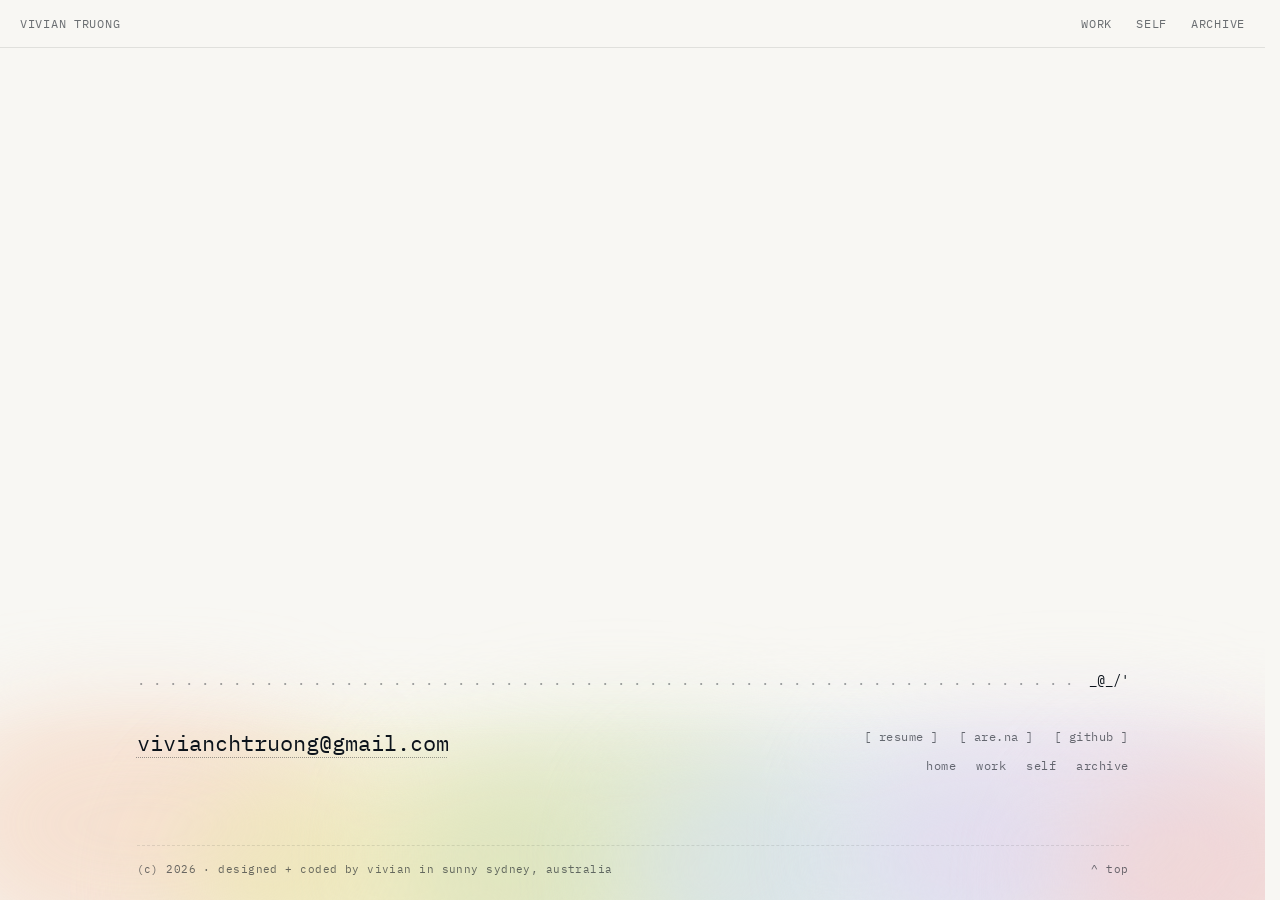
<file: index.html>
<!doctype html>
<html lang="en">
  <head>
    <meta charset="UTF-8" />
    <link rel="icon" type="image/png" href="/favicon.png" />
    <link rel="apple-touch-icon" href="/apple-touch-icon.png" />
    <meta name="viewport" content="width=device-width, initial-scale=1.0" />
    
    <link rel="preconnect" href="https://fonts.googleapis.com" />
    <link rel="preconnect" href="https://fonts.gstatic.com" crossorigin />
    <link
      href="https://fonts.googleapis.com/css2?family=Figtree:wght@300;400;500;600&family=IBM+Plex+Mono:wght@400;500&display=swap"
      rel="stylesheet"
    />
    <script defer src="https://cloud.umami.is/script.js" data-website-id="bea9f29d-2b12-4748-a08c-ea2e2258f79e"></script>
    <script type="module" crossorigin src="/assets/index-DbZjzJzJ.js"></script>
    <link rel="stylesheet" crossorigin href="/assets/index-Cs9CpaLH.css">
    <title>Vivian Truong</title>
    <meta name="description" content="Vivian is a Product Designer creating thoughtful consumer products through visual craft, interaction and code. Previously at Canva and Stan, led a team of 40+ creatives at SUEDE and GDSC." />
    <link rel="canonical" href="https://www.vivitruon.com/" />
    <meta property="og:type" content="website" />
    <meta property="og:site_name" content="Vivian Truong" />
    <meta property="og:title" content="Vivian Truong" />
    <meta property="og:description" content="Vivian is a Product Designer creating thoughtful consumer products through visual craft, interaction and code. Previously at Canva and Stan, led a team of 40+ creatives at SUEDE and GDSC." />
    <meta property="og:url" content="https://www.vivitruon.com/" />
    <meta property="og:image" content="https://www.vivitruon.com/apple-touch-icon.png" />
    <meta name="twitter:card" content="summary" />
  </head>
  <body>
    <div id="root"></div>
  </body>
</html>
</file>
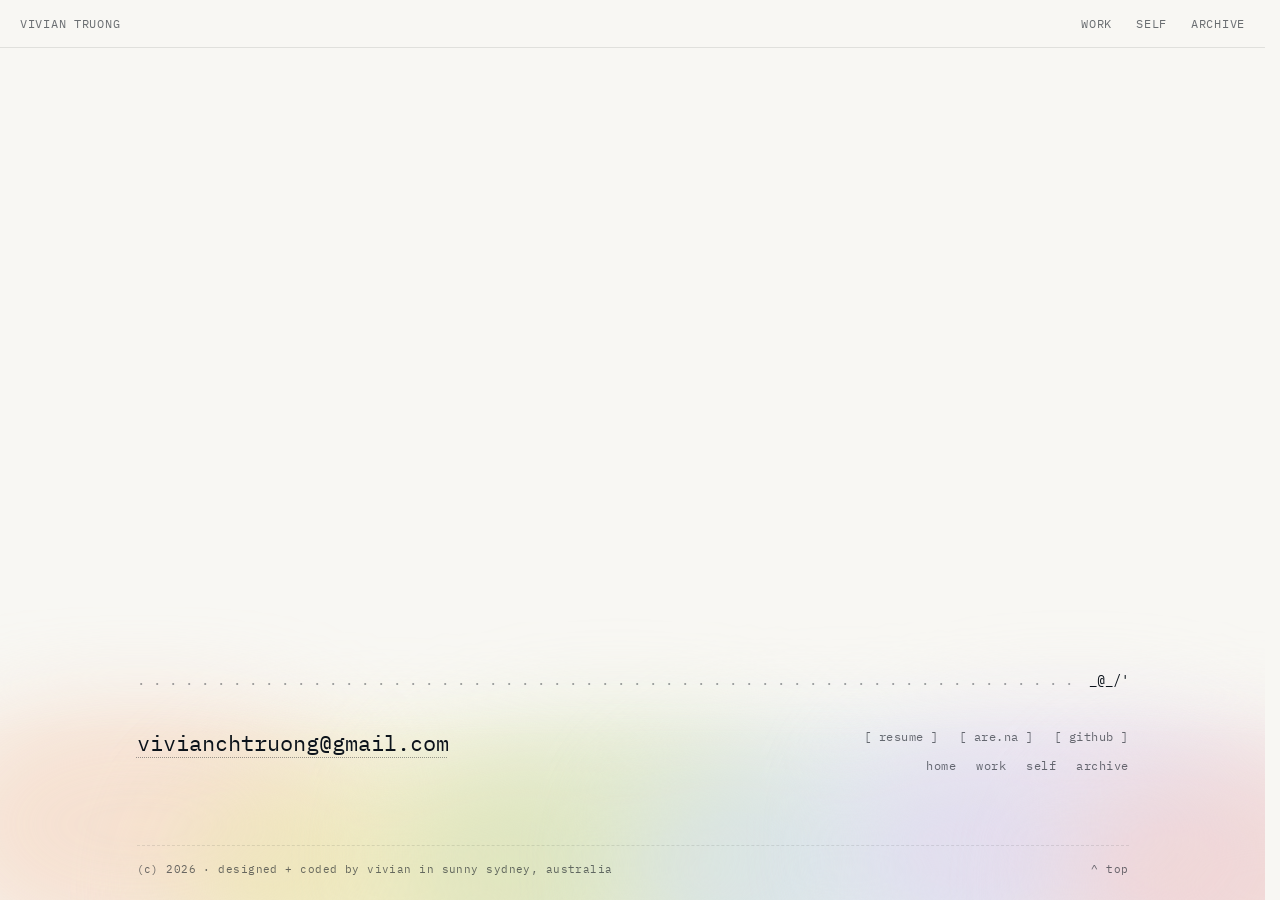
<file: archive.html>
<!doctype html>
<html lang="en">
  <head>
    <meta charset="UTF-8" />
    <link rel="icon" type="image/png" href="/favicon.png" />
    <link rel="apple-touch-icon" href="/apple-touch-icon.png" />
    <meta name="viewport" content="width=device-width, initial-scale=1.0" />
    
    <link rel="preconnect" href="https://fonts.googleapis.com" />
    <link rel="preconnect" href="https://fonts.gstatic.com" crossorigin />
    <link
      href="https://fonts.googleapis.com/css2?family=Figtree:wght@300;400;500;600&family=IBM+Plex+Mono:wght@400;500&display=swap"
      rel="stylesheet"
    />
    <script defer src="https://cloud.umami.is/script.js" data-website-id="bea9f29d-2b12-4748-a08c-ea2e2258f79e"></script>
    <script type="module" crossorigin src="/assets/index-DbZjzJzJ.js"></script>
    <link rel="stylesheet" crossorigin href="/assets/index-Cs9CpaLH.css">
    <title>Archive — Vivian Truong</title>
    <meta name="description" content="Things I make, collect, test, sell, read and keep around. Little websites, a digital garden, Snail Theory, books and photos." />
    <link rel="canonical" href="https://www.vivitruon.com/archive" />
    <meta property="og:type" content="website" />
    <meta property="og:site_name" content="Vivian Truong" />
    <meta property="og:title" content="Archive — Vivian Truong" />
    <meta property="og:description" content="Things I make, collect, test, sell, read and keep around. Little websites, a digital garden, Snail Theory, books and photos." />
    <meta property="og:url" content="https://www.vivitruon.com/archive" />
    <meta property="og:image" content="https://www.vivitruon.com/apple-touch-icon.png" />
    <meta name="twitter:card" content="summary" />
  </head>
  <body>
    <div id="root"></div>
  </body>
</html>
</file>
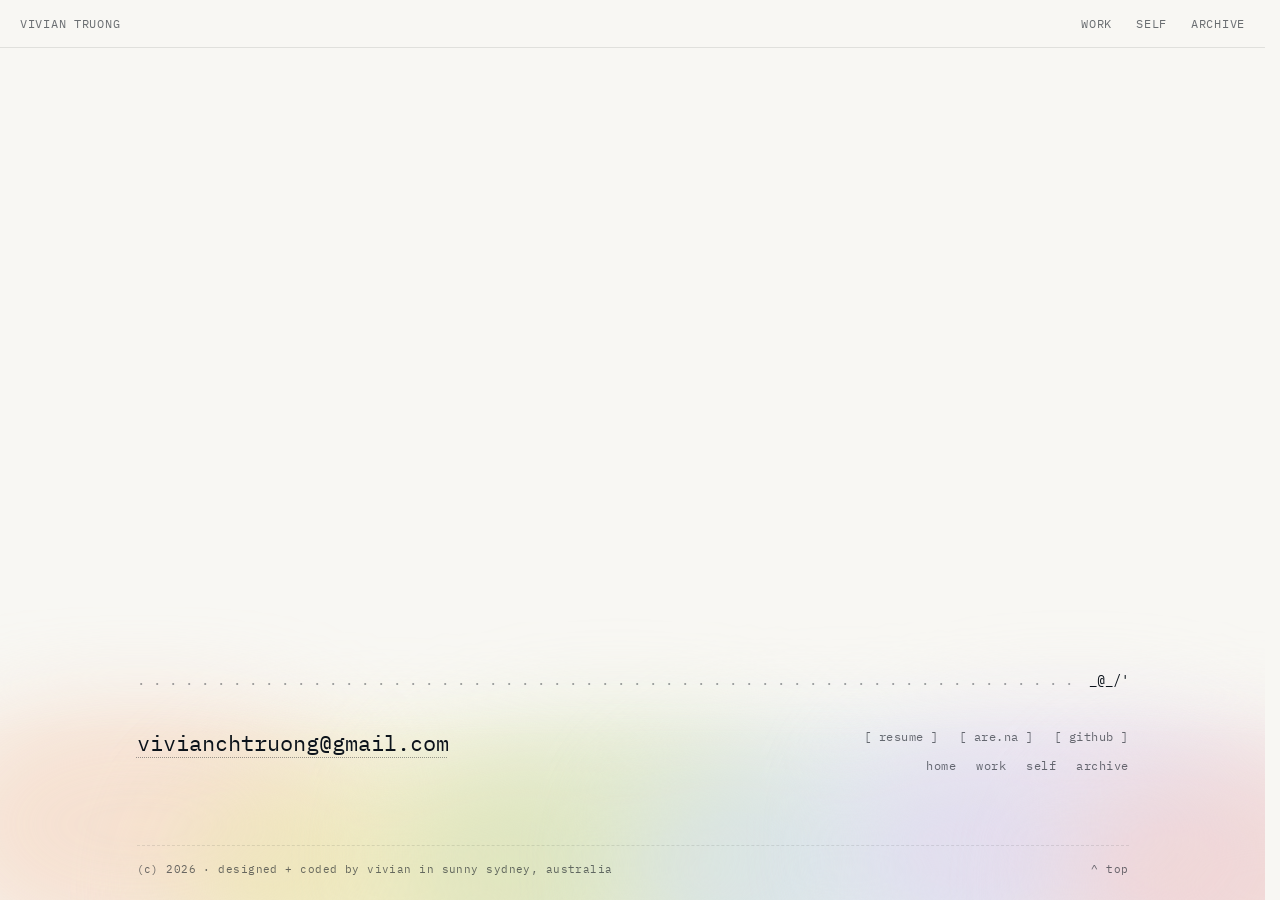
<file: forward.html>
<!doctype html>
<html lang="en">
  <head>
    <meta charset="UTF-8" />
    <link rel="icon" type="image/png" href="/favicon.png" />
    <link rel="apple-touch-icon" href="/apple-touch-icon.png" />
    <meta name="viewport" content="width=device-width, initial-scale=1.0" />
    
    <link rel="preconnect" href="https://fonts.googleapis.com" />
    <link rel="preconnect" href="https://fonts.gstatic.com" crossorigin />
    <link
      href="https://fonts.googleapis.com/css2?family=Figtree:wght@300;400;500;600&family=IBM+Plex+Mono:wght@400;500&display=swap"
      rel="stylesheet"
    />
    <script defer src="https://cloud.umami.is/script.js" data-website-id="bea9f29d-2b12-4748-a08c-ea2e2258f79e"></script>
    <script type="module" crossorigin src="/assets/index-DbZjzJzJ.js"></script>
    <link rel="stylesheet" crossorigin href="/assets/index-Cs9CpaLH.css">
    <title>For Forward — Vivian Truong</title>
    <meta name="description" content="A starting point for Forward’s brand: a launch film, a few frames and why I’d love to help build it." />
    <meta name="robots" content="noindex" />
    <meta property="og:type" content="website" />
    <meta property="og:site_name" content="Vivian Truong" />
    <meta property="og:title" content="For Forward — Vivian Truong" />
    <meta property="og:description" content="A starting point for Forward’s brand: a launch film, a few frames and why I’d love to help build it." />
    <meta property="og:url" content="https://www.vivitruon.com/forward" />
    <meta property="og:image" content="https://www.vivitruon.com/apple-touch-icon.png" />
    <meta name="twitter:card" content="summary" />
  </head>
  <body>
    <div id="root"></div>
  </body>
</html>
</file>
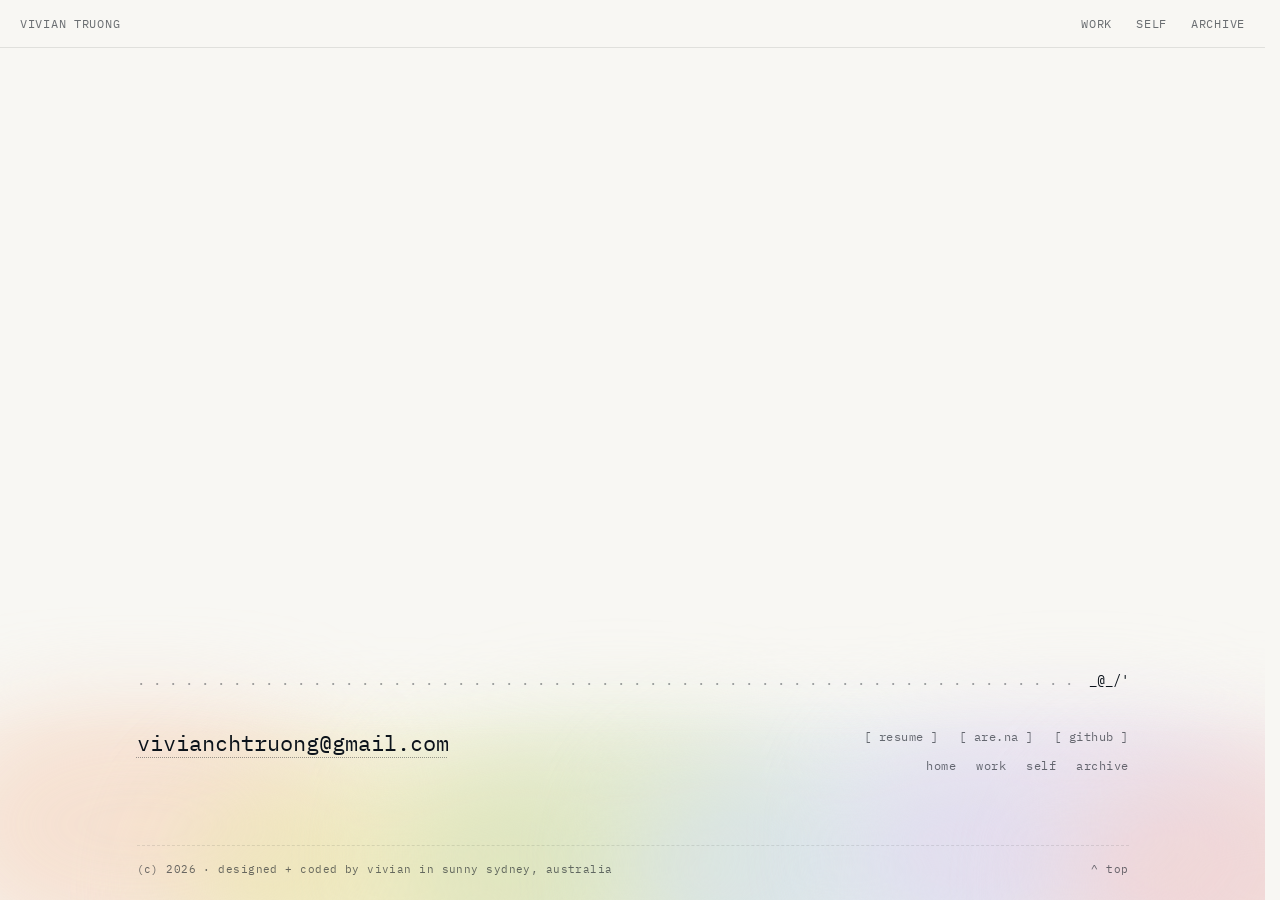
<file: play.html>
<!doctype html>
<html lang="en">
  <head>
    <meta charset="UTF-8" />
    <link rel="icon" type="image/png" href="/favicon.png" />
    <link rel="apple-touch-icon" href="/apple-touch-icon.png" />
    <meta name="viewport" content="width=device-width, initial-scale=1.0" />
    
    <link rel="preconnect" href="https://fonts.googleapis.com" />
    <link rel="preconnect" href="https://fonts.gstatic.com" crossorigin />
    <link
      href="https://fonts.googleapis.com/css2?family=Figtree:wght@300;400;500;600&family=IBM+Plex+Mono:wght@400;500&display=swap"
      rel="stylesheet"
    />
    <script defer src="https://cloud.umami.is/script.js" data-website-id="bea9f29d-2b12-4748-a08c-ea2e2258f79e"></script>
    <script type="module" crossorigin src="/assets/index-DbZjzJzJ.js"></script>
    <link rel="stylesheet" crossorigin href="/assets/index-Cs9CpaLH.css">
    <title>Archive — Vivian Truong</title>
    <meta name="description" content="Things I make, collect, test, sell, read and keep around. Little websites, a digital garden, Snail Theory, books and photos." />
    <meta name="robots" content="noindex" />
    <meta property="og:type" content="website" />
    <meta property="og:site_name" content="Vivian Truong" />
    <meta property="og:title" content="Archive — Vivian Truong" />
    <meta property="og:description" content="Things I make, collect, test, sell, read and keep around. Little websites, a digital garden, Snail Theory, books and photos." />
    <meta property="og:url" content="https://www.vivitruon.com/archive" />
    <meta property="og:image" content="https://www.vivitruon.com/apple-touch-icon.png" />
    <meta name="twitter:card" content="summary" />
  </head>
  <body>
    <div id="root"></div>
  </body>
</html>
</file>
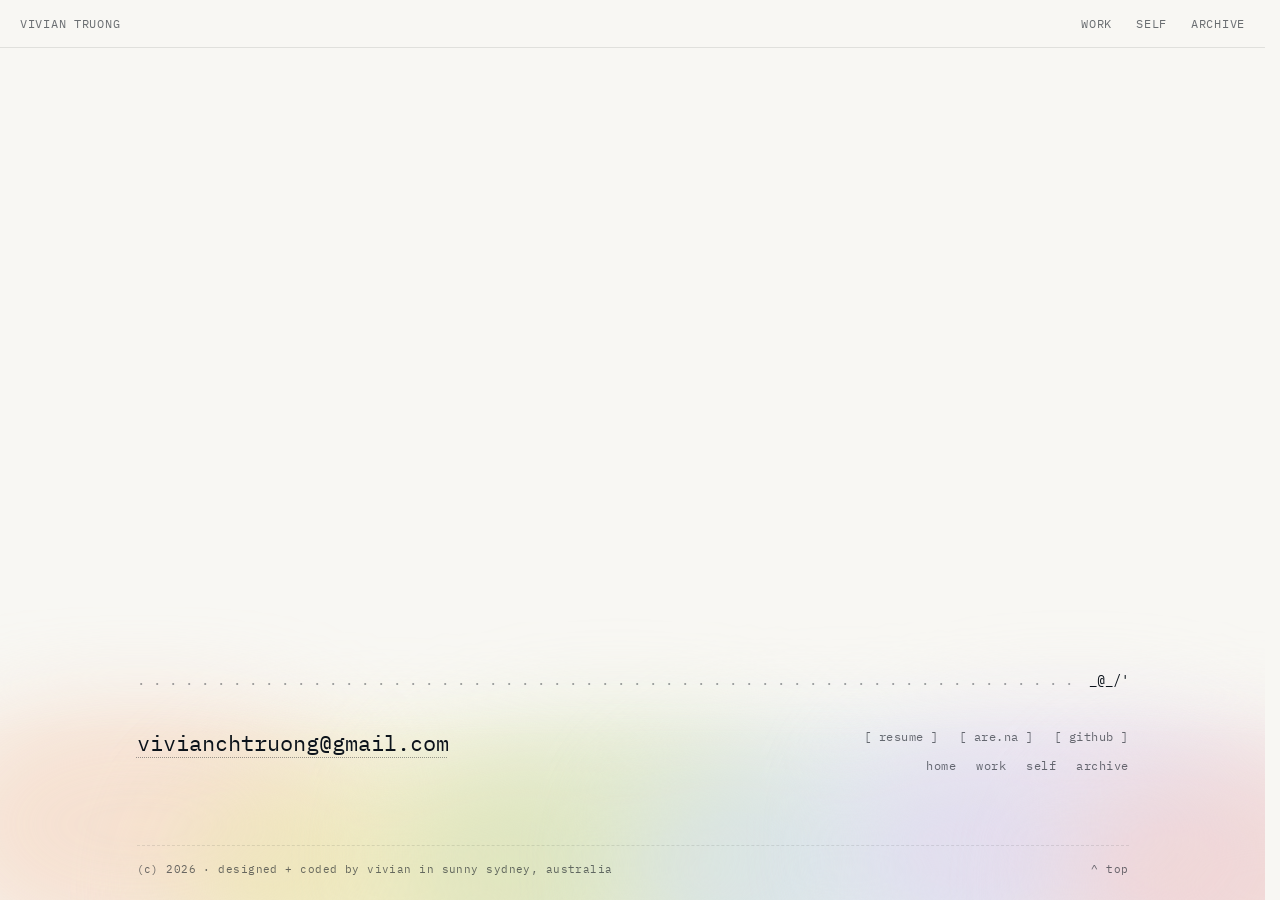
<file: self.html>
<!doctype html>
<html lang="en">
  <head>
    <meta charset="UTF-8" />
    <link rel="icon" type="image/png" href="/favicon.png" />
    <link rel="apple-touch-icon" href="/apple-touch-icon.png" />
    <meta name="viewport" content="width=device-width, initial-scale=1.0" />
    
    <link rel="preconnect" href="https://fonts.googleapis.com" />
    <link rel="preconnect" href="https://fonts.gstatic.com" crossorigin />
    <link
      href="https://fonts.googleapis.com/css2?family=Figtree:wght@300;400;500;600&family=IBM+Plex+Mono:wght@400;500&display=swap"
      rel="stylesheet"
    />
    <script defer src="https://cloud.umami.is/script.js" data-website-id="bea9f29d-2b12-4748-a08c-ea2e2258f79e"></script>
    <script type="module" crossorigin src="/assets/index-DbZjzJzJ.js"></script>
    <link rel="stylesheet" crossorigin href="/assets/index-Cs9CpaLH.css">
    <title>Self — Vivian Truong</title>
    <meta name="description" content="I’m Vivian! A product designer fascinated by the internet: how we learn there, find each other and build places to belong." />
    <link rel="canonical" href="https://www.vivitruon.com/self" />
    <meta property="og:type" content="website" />
    <meta property="og:site_name" content="Vivian Truong" />
    <meta property="og:title" content="Self — Vivian Truong" />
    <meta property="og:description" content="I’m Vivian! A product designer fascinated by the internet: how we learn there, find each other and build places to belong." />
    <meta property="og:url" content="https://www.vivitruon.com/self" />
    <meta property="og:image" content="https://www.vivitruon.com/apple-touch-icon.png" />
    <meta name="twitter:card" content="summary" />
  </head>
  <body>
    <div id="root"></div>
  </body>
</html>
</file>
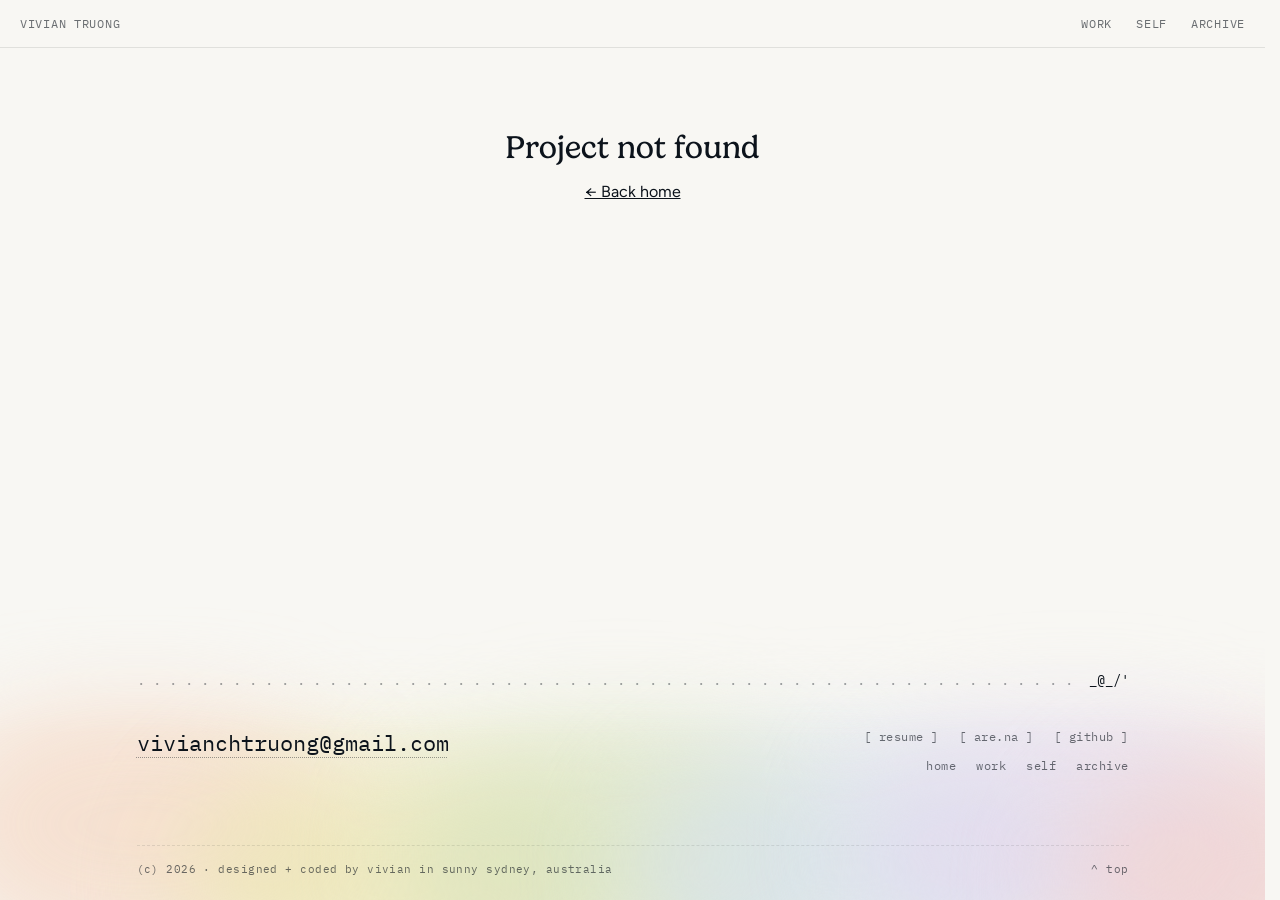
<file: projects/canva-design-school.html>
<!doctype html>
<html lang="en">
  <head>
    <meta charset="UTF-8" />
    <link rel="icon" type="image/png" href="/favicon.png" />
    <link rel="apple-touch-icon" href="/apple-touch-icon.png" />
    <meta name="viewport" content="width=device-width, initial-scale=1.0" />
    
    <link rel="preconnect" href="https://fonts.googleapis.com" />
    <link rel="preconnect" href="https://fonts.gstatic.com" crossorigin />
    <link
      href="https://fonts.googleapis.com/css2?family=Figtree:wght@300;400;500;600&family=IBM+Plex+Mono:wght@400;500&display=swap"
      rel="stylesheet"
    />
    <script defer src="https://cloud.umami.is/script.js" data-website-id="bea9f29d-2b12-4748-a08c-ea2e2258f79e"></script>
    <script type="module" crossorigin src="/assets/index-DbZjzJzJ.js"></script>
    <link rel="stylesheet" crossorigin href="/assets/index-Cs9CpaLH.css">
    <title>Canva Design School — Vivian Truong</title>
    <meta name="description" content="Internship at Canva, 2024. Designing learning paths for Canva’s Design School to make design education more accessible for every learner." />
    <link rel="canonical" href="https://www.vivitruon.com/projects/canva-design-school" />
    <meta property="og:type" content="website" />
    <meta property="og:site_name" content="Vivian Truong" />
    <meta property="og:title" content="Canva Design School — Vivian Truong" />
    <meta property="og:description" content="Internship at Canva, 2024. Designing learning paths for Canva’s Design School to make design education more accessible for every learner." />
    <meta property="og:url" content="https://www.vivitruon.com/projects/canva-design-school" />
    <meta property="og:image" content="https://www.vivitruon.com/apple-touch-icon.png" />
    <meta name="twitter:card" content="summary" />
  </head>
  <body>
    <div id="root"></div>
  </body>
</html>
</file>
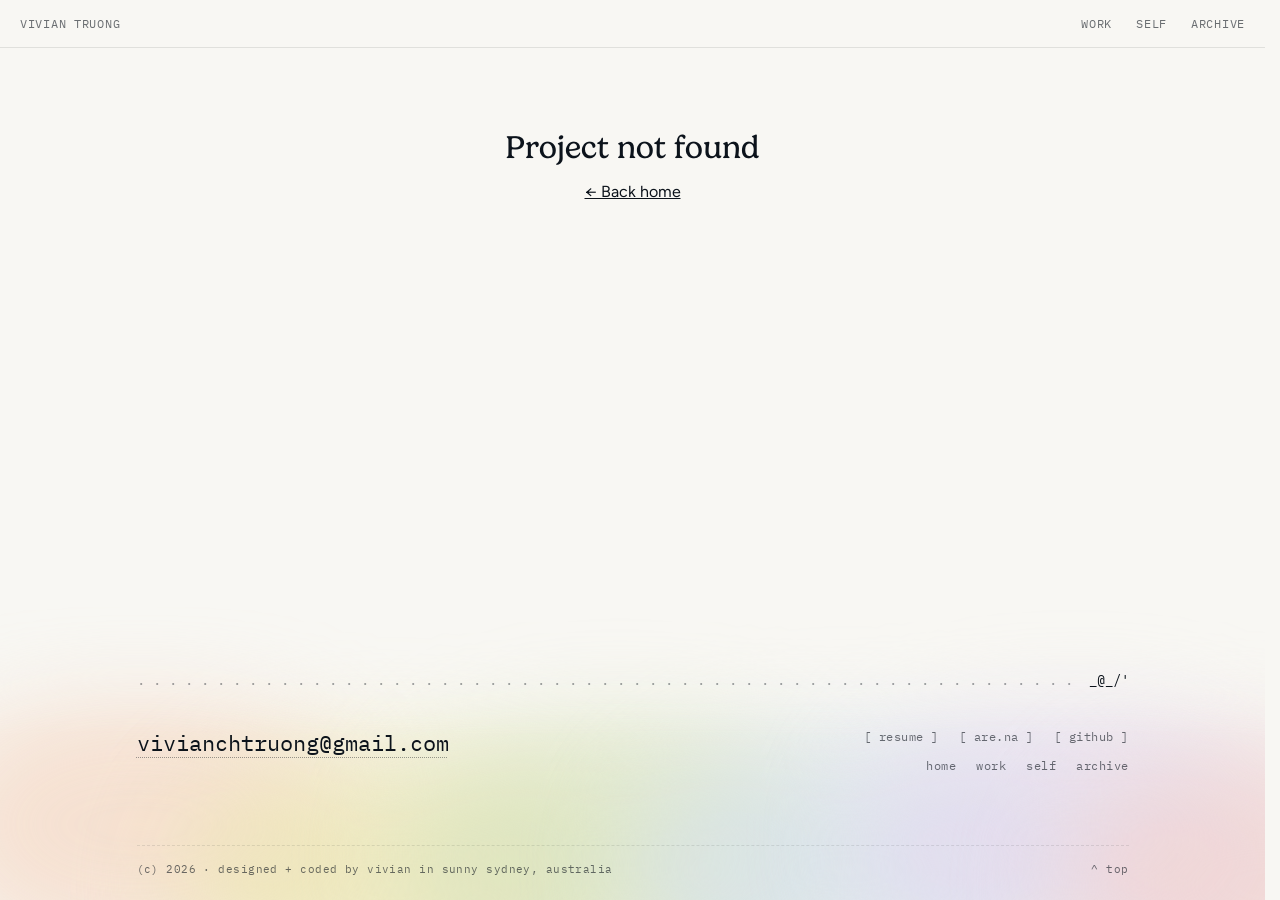
<file: projects/have-you-eaten-yet.html>
<!doctype html>
<html lang="en">
  <head>
    <meta charset="UTF-8" />
    <link rel="icon" type="image/png" href="/favicon.png" />
    <link rel="apple-touch-icon" href="/apple-touch-icon.png" />
    <meta name="viewport" content="width=device-width, initial-scale=1.0" />
    
    <link rel="preconnect" href="https://fonts.googleapis.com" />
    <link rel="preconnect" href="https://fonts.gstatic.com" crossorigin />
    <link
      href="https://fonts.googleapis.com/css2?family=Figtree:wght@300;400;500;600&family=IBM+Plex+Mono:wght@400;500&display=swap"
      rel="stylesheet"
    />
    <script defer src="https://cloud.umami.is/script.js" data-website-id="bea9f29d-2b12-4748-a08c-ea2e2258f79e"></script>
    <script type="module" crossorigin src="/assets/index-DbZjzJzJ.js"></script>
    <link rel="stylesheet" crossorigin href="/assets/index-Cs9CpaLH.css">
    <title>Have You Eaten Yet? — Vivian Truong</title>
    <meta name="description" content="University research project, 2024. Exploring food as love in Chinese families through interviews and pop-up research." />
    <link rel="canonical" href="https://www.vivitruon.com/projects/have-you-eaten-yet" />
    <meta property="og:type" content="website" />
    <meta property="og:site_name" content="Vivian Truong" />
    <meta property="og:title" content="Have You Eaten Yet? — Vivian Truong" />
    <meta property="og:description" content="University research project, 2024. Exploring food as love in Chinese families through interviews and pop-up research." />
    <meta property="og:url" content="https://www.vivitruon.com/projects/have-you-eaten-yet" />
    <meta property="og:image" content="https://www.vivitruon.com/apple-touch-icon.png" />
    <meta name="twitter:card" content="summary" />
  </head>
  <body>
    <div id="root"></div>
  </body>
</html>
</file>
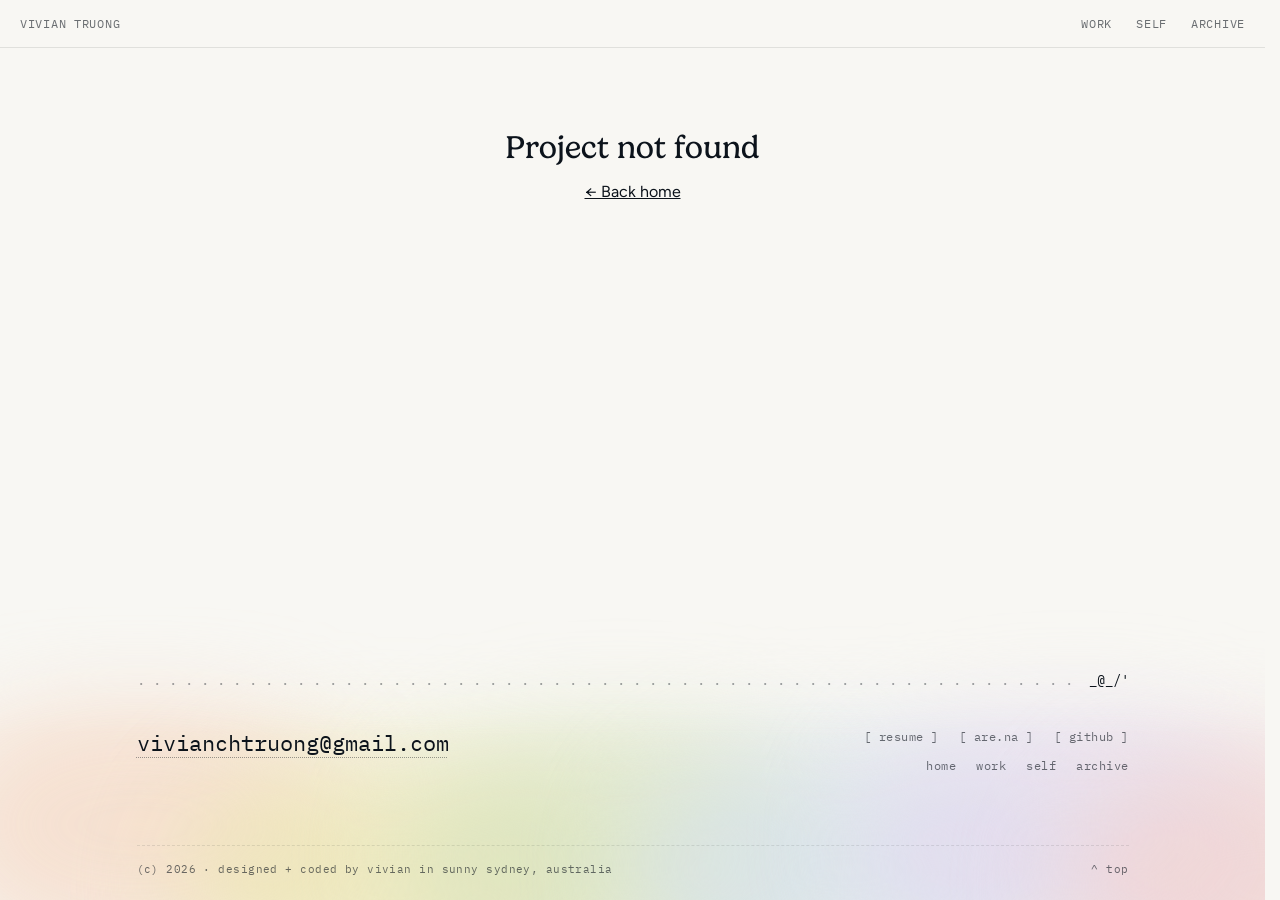
<file: projects/jira-tree.html>
<!doctype html>
<html lang="en">
  <head>
    <meta charset="UTF-8" />
    <link rel="icon" type="image/png" href="/favicon.png" />
    <link rel="apple-touch-icon" href="/apple-touch-icon.png" />
    <meta name="viewport" content="width=device-width, initial-scale=1.0" />
    
    <link rel="preconnect" href="https://fonts.googleapis.com" />
    <link rel="preconnect" href="https://fonts.gstatic.com" crossorigin />
    <link
      href="https://fonts.googleapis.com/css2?family=Figtree:wght@300;400;500;600&family=IBM+Plex+Mono:wght@400;500&display=swap"
      rel="stylesheet"
    />
    <script defer src="https://cloud.umami.is/script.js" data-website-id="bea9f29d-2b12-4748-a08c-ea2e2258f79e"></script>
    <script type="module" crossorigin src="/assets/index-DbZjzJzJ.js"></script>
    <link rel="stylesheet" crossorigin href="/assets/index-Cs9CpaLH.css">
    <title>Jira Tree — Vivian Truong</title>
    <meta name="description" content="SUEDE hackathon, 2023. Reimagining Jira as a personal, visual tree to simplify task management and boost team clarity." />
    <meta name="robots" content="noindex" />
    <meta property="og:type" content="website" />
    <meta property="og:site_name" content="Vivian Truong" />
    <meta property="og:title" content="Jira Tree — Vivian Truong" />
    <meta property="og:description" content="SUEDE hackathon, 2023. Reimagining Jira as a personal, visual tree to simplify task management and boost team clarity." />
    <meta property="og:url" content="https://www.vivitruon.com/projects/jira-tree" />
    <meta property="og:image" content="https://www.vivitruon.com/apple-touch-icon.png" />
    <meta name="twitter:card" content="summary" />
  </head>
  <body>
    <div id="root"></div>
  </body>
</html>
</file>
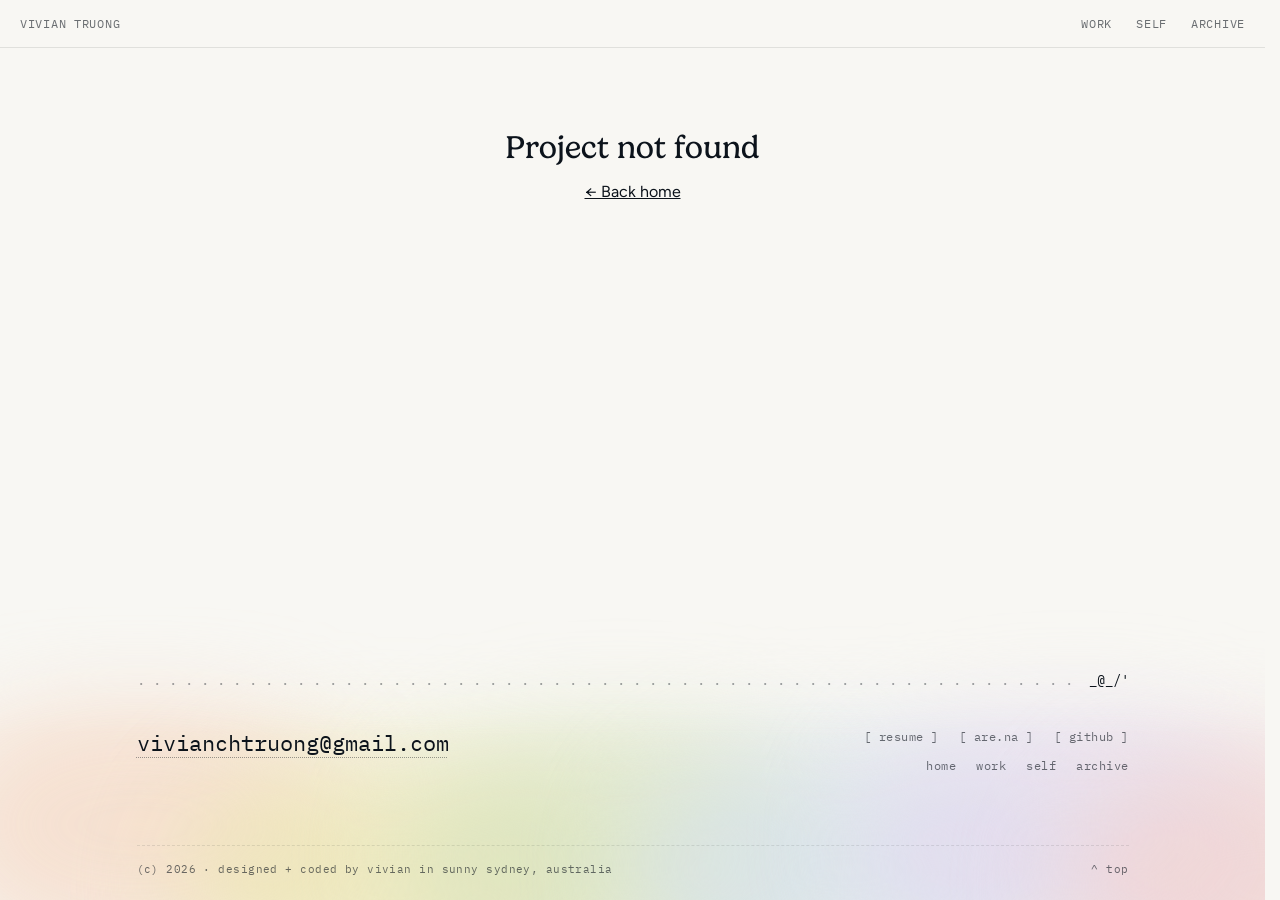
<file: projects/memento.html>
<!doctype html>
<html lang="en">
  <head>
    <meta charset="UTF-8" />
    <link rel="icon" type="image/png" href="/favicon.png" />
    <link rel="apple-touch-icon" href="/apple-touch-icon.png" />
    <meta name="viewport" content="width=device-width, initial-scale=1.0" />
    
    <link rel="preconnect" href="https://fonts.googleapis.com" />
    <link rel="preconnect" href="https://fonts.gstatic.com" crossorigin />
    <link
      href="https://fonts.googleapis.com/css2?family=Figtree:wght@300;400;500;600&family=IBM+Plex+Mono:wght@400;500&display=swap"
      rel="stylesheet"
    />
    <script defer src="https://cloud.umami.is/script.js" data-website-id="bea9f29d-2b12-4748-a08c-ea2e2258f79e"></script>
    <script type="module" crossorigin src="/assets/index-DbZjzJzJ.js"></script>
    <link rel="stylesheet" crossorigin href="/assets/index-Cs9CpaLH.css">
    <title>Memento — Vivian Truong</title>
    <meta name="description" content="University studio project, 2023. A shared space for every event, designed around the comedown after a big night. First in cohort." />
    <link rel="canonical" href="https://www.vivitruon.com/projects/memento" />
    <meta property="og:type" content="website" />
    <meta property="og:site_name" content="Vivian Truong" />
    <meta property="og:title" content="Memento — Vivian Truong" />
    <meta property="og:description" content="University studio project, 2023. A shared space for every event, designed around the comedown after a big night. First in cohort." />
    <meta property="og:url" content="https://www.vivitruon.com/projects/memento" />
    <meta property="og:image" content="https://www.vivitruon.com/apple-touch-icon.png" />
    <meta name="twitter:card" content="summary" />
  </head>
  <body>
    <div id="root"></div>
  </body>
</html>
</file>
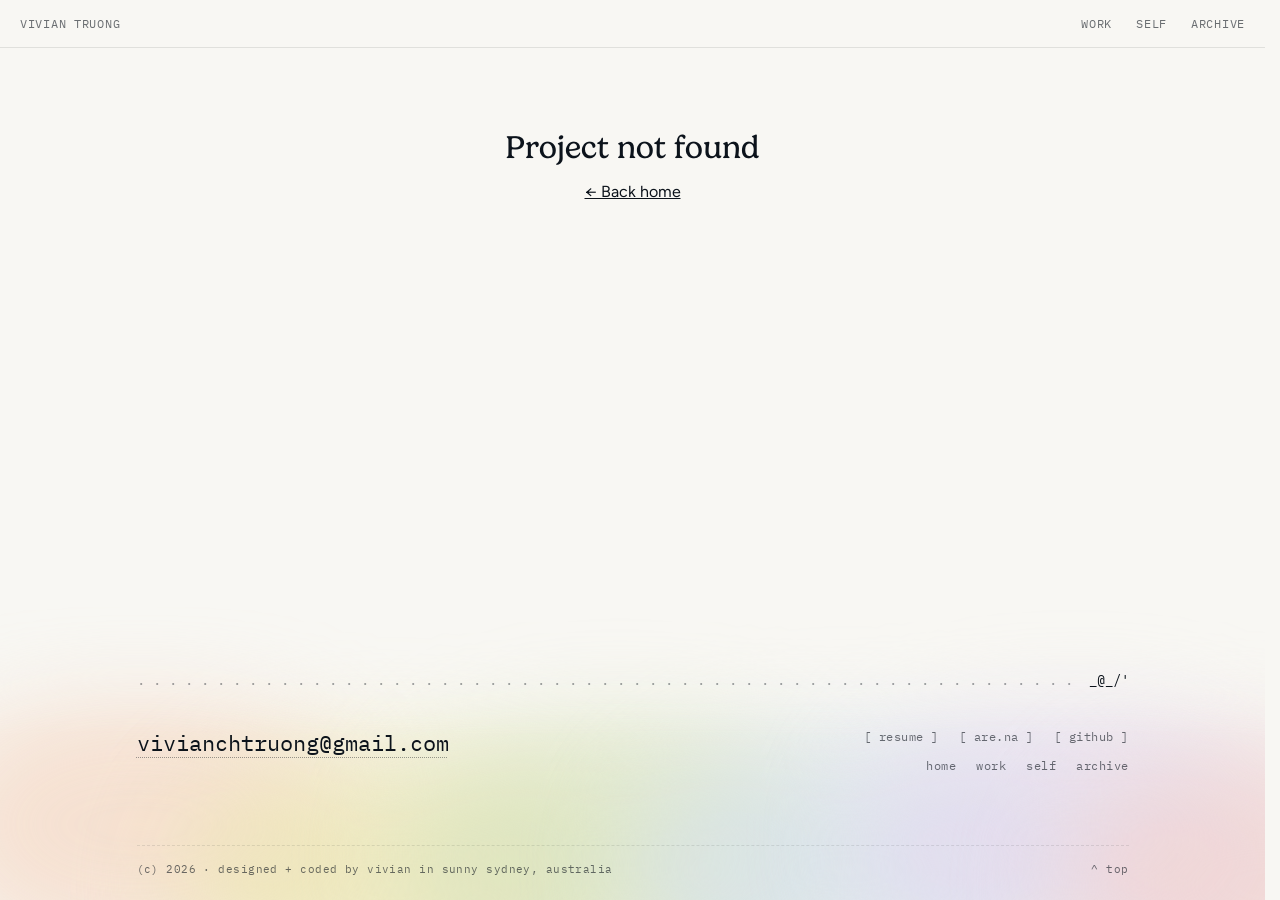
<file: projects/milanote-create-plan.html>
<!doctype html>
<html lang="en">
  <head>
    <meta charset="UTF-8" />
    <link rel="icon" type="image/png" href="/favicon.png" />
    <link rel="apple-touch-icon" href="/apple-touch-icon.png" />
    <meta name="viewport" content="width=device-width, initial-scale=1.0" />
    
    <link rel="preconnect" href="https://fonts.googleapis.com" />
    <link rel="preconnect" href="https://fonts.gstatic.com" crossorigin />
    <link
      href="https://fonts.googleapis.com/css2?family=Figtree:wght@300;400;500;600&family=IBM+Plex+Mono:wght@400;500&display=swap"
      rel="stylesheet"
    />
    <script defer src="https://cloud.umami.is/script.js" data-website-id="bea9f29d-2b12-4748-a08c-ea2e2258f79e"></script>
    <script type="module" crossorigin src="/assets/index-DbZjzJzJ.js"></script>
    <link rel="stylesheet" crossorigin href="/assets/index-Cs9CpaLH.css">
    <title>Vivian Truong</title>
    <meta name="description" content="Vivian is a Product Designer creating thoughtful consumer products through visual craft, interaction and code. Previously at Canva and Stan, led a team of 40+ creatives at SUEDE and GDSC." />
    <meta name="robots" content="noindex" />
    <meta property="og:type" content="website" />
    <meta property="og:site_name" content="Vivian Truong" />
    <meta property="og:title" content="Vivian Truong" />
    <meta property="og:description" content="Vivian is a Product Designer creating thoughtful consumer products through visual craft, interaction and code. Previously at Canva and Stan, led a team of 40+ creatives at SUEDE and GDSC." />
    <meta property="og:url" content="https://www.vivitruon.com/projects/milanote-create-plan" />
    <meta property="og:image" content="https://www.vivitruon.com/apple-touch-icon.png" />
    <meta name="twitter:card" content="summary" />
  </head>
  <body>
    <div id="root"></div>
  </body>
</html>
</file>
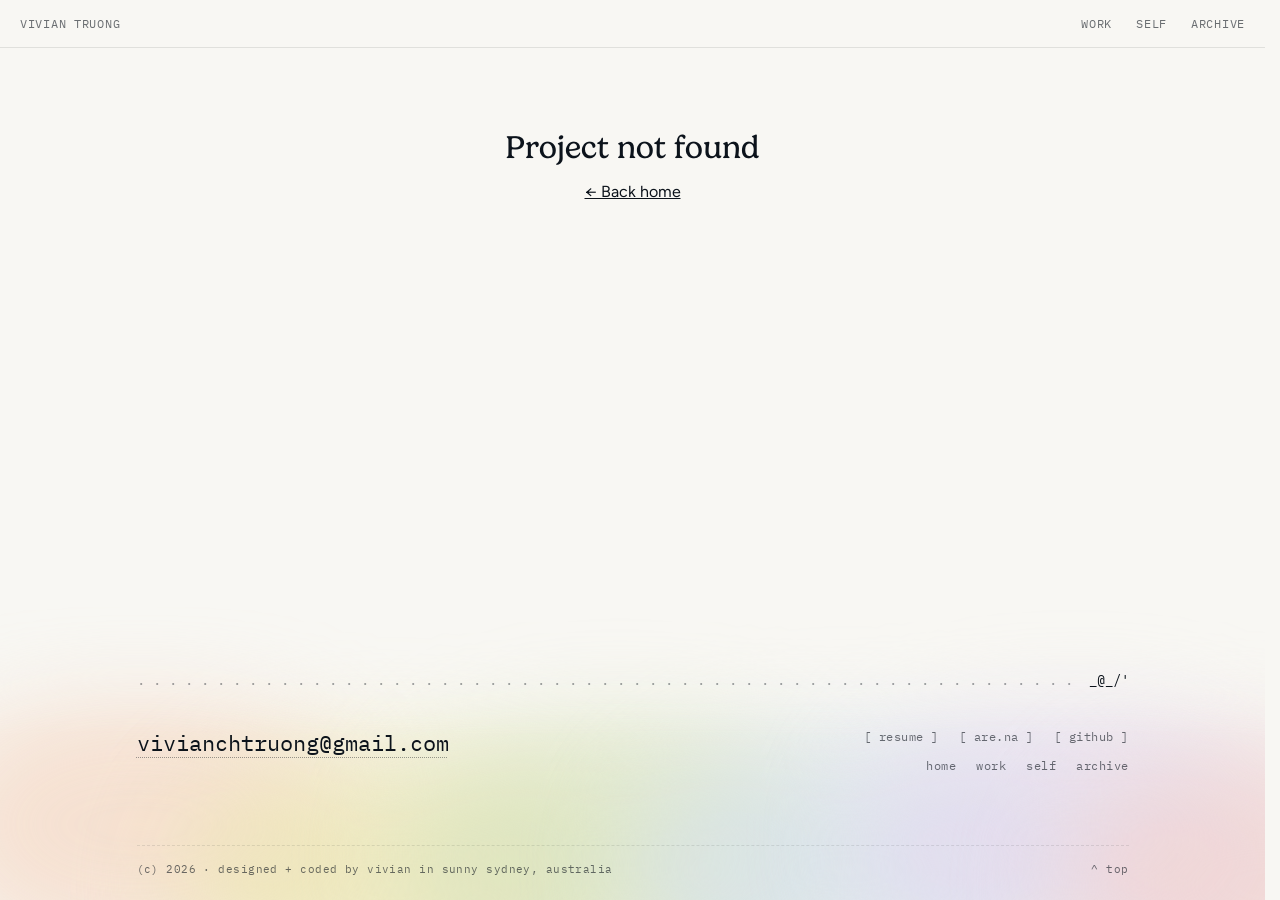
<file: projects/stan.html>
<!doctype html>
<html lang="en">
  <head>
    <meta charset="UTF-8" />
    <link rel="icon" type="image/png" href="/favicon.png" />
    <link rel="apple-touch-icon" href="/apple-touch-icon.png" />
    <meta name="viewport" content="width=device-width, initial-scale=1.0" />
    
    <link rel="preconnect" href="https://fonts.googleapis.com" />
    <link rel="preconnect" href="https://fonts.gstatic.com" crossorigin />
    <link
      href="https://fonts.googleapis.com/css2?family=Figtree:wght@300;400;500;600&family=IBM+Plex+Mono:wght@400;500&display=swap"
      rel="stylesheet"
    />
    <script defer src="https://cloud.umami.is/script.js" data-website-id="bea9f29d-2b12-4748-a08c-ea2e2258f79e"></script>
    <script type="module" crossorigin src="/assets/index-DbZjzJzJ.js"></script>
    <link rel="stylesheet" crossorigin href="/assets/index-Cs9CpaLH.css">
    <title>Stan — Vivian Truong</title>
    <meta name="description" content="Internship at Stan, 2023. Designing across every Stan platform, including the streaming experience for the Paris 2024 Olympics." />
    <link rel="canonical" href="https://www.vivitruon.com/projects/stan" />
    <meta property="og:type" content="website" />
    <meta property="og:site_name" content="Vivian Truong" />
    <meta property="og:title" content="Stan — Vivian Truong" />
    <meta property="og:description" content="Internship at Stan, 2023. Designing across every Stan platform, including the streaming experience for the Paris 2024 Olympics." />
    <meta property="og:url" content="https://www.vivitruon.com/projects/stan" />
    <meta property="og:image" content="https://www.vivitruon.com/apple-touch-icon.png" />
    <meta name="twitter:card" content="summary" />
  </head>
  <body>
    <div id="root"></div>
  </body>
</html>
</file>
<file: assets/index-Cs9CpaLH.css>
@font-face{font-family:Gelica;src:url(/fonts/gelica-regular.otf)format("opentype");font-weight:400;font-style:normal;font-display:swap}@font-face{font-family:MKBYN Clara;src:url(/fonts/clara.woff2)format("woff2");font-weight:400;font-style:normal;font-display:swap}:root{--bg:#f8f7f3;--ink:#0c131b;--ink-soft:#0c131b99;--ink-faint:#0c131b66;--accent:#006e96;--accent-soft:#006e961a;--border:#0c131b1a;--card:#fff;--hue-blue:#4f78ad;--hue-peach:#c8643c;--hue-sage:#6c8a2c;--hue-lilac:#8a62b8;--sage:#dde3cf;--sage-deep:#c7d0b2;--font-display:"Gelica", Georgia, serif;--font-body:"Figtree", -apple-system, BlinkMacSystemFont, sans-serif;--font-mono:"IBM Plex Mono", "SF Mono", Menlo, monospace;--font-clara:"MKBYN Clara", Georgia, serif;--text-display:clamp(2.3rem, 4.6vw, 3.1rem);--text-title:clamp(1.9rem, 4vw, 2.4rem);--text-section:1.5rem;--text-card:1.3rem;--text-lead:1rem;--text-body:13.5px;--text-small:12px;--text-nav:14px;--text-label:11px;--max-width:1120px;--gutter:clamp(20px, 5vw, 64px);--nav-height:48px;--space-section:clamp(88px, 11vw, 136px)}*{box-sizing:border-box}html,body{margin:0;padding:0}html{scrollbar-gutter:stable;scroll-behavior:smooth}@media (prefers-reduced-motion:reduce){html{scroll-behavior:auto}}html.lenis{scroll-behavior:auto}body{font-synthesis:none;background:var(--bg);color:var(--ink);font-family:var(--font-body);-webkit-font-smoothing:antialiased}[id]{scroll-margin-top:calc(var(--nav-height) + 16px)}#root{min-height:100dvh}.page{flex-direction:column;min-height:100dvh;display:flex}a{color:inherit}img{max-width:100%;display:block}h1,h2,h3,p{margin:0}h1,h2,h3{font-weight:400}.wrap{max-width:var(--max-width);padding-inline:var(--gutter);margin-inline:auto}html[data-case-theme=dark]{--bg:#0d0d0c;--ink:#f4f2ec;--ink-soft:#f4f2eca8;--ink-faint:#f4f2ec6b;--accent:#d4f609;--accent-soft:#d4f6091f;--border:#f4f2ec1f;--card:#181816;--lightningcss-light: ;--lightningcss-dark:initial;color-scheme:dark;background:var(--bg)}html[data-case-theme=dark] body{background:var(--bg);color:var(--ink)}html.lenis,html.lenis body{height:auto}.lenis:not(.lenis-autoToggle).lenis-stopped{overflow:clip}.lenis [data-lenis-prevent],.lenis [data-lenis-prevent-wheel],.lenis [data-lenis-prevent-touch],.lenis [data-lenis-prevent-vertical],.lenis [data-lenis-prevent-horizontal]{overscroll-behavior:contain}.lenis.lenis-smooth iframe{pointer-events:none}.lenis.lenis-autoToggle{transition-behavior:allow-discrete;transition-property:overflow;transition-duration:1ms}._bar_esvnv_3{z-index:100;background:var(--bg);position:sticky;top:0}._nav_esvnv_10{height:var(--nav-height);border-bottom:1px solid var(--border);font-family:var(--font-mono);letter-spacing:.06em;text-transform:uppercase;justify-content:space-between;align-items:center;padding-inline:20px;font-size:12px;display:flex}._links_esvnv_24{gap:24px;margin:0;padding:0;list-style:none;display:flex}._nav_esvnv_10 a{color:var(--ink-soft);text-decoration:none;transition:color .3s}._nav_esvnv_10 a:hover,._nav_esvnv_10 a:focus-visible{color:var(--hue,var(--ink));outline:none}._nav_esvnv_10 a:focus-visible{text-underline-offset:4px;text-decoration:underline}._nav_esvnv_10 a._active_esvnv_51{color:var(--ink)}._name_esvnv_56{--hue:var(--hue-blue)}._work_esvnv_60{--hue:var(--hue-peach)}._self_esvnv_64{--hue:var(--hue-sage)}._archive_esvnv_68{--hue:var(--hue-lilac)}@media (width<=400px){._nav_esvnv_10{letter-spacing:.04em;font-size:11.5px}._links_esvnv_24{gap:18px}}@media (prefers-reduced-motion:reduce){._nav_esvnv_10 a{transition:none}}._footer_eusbc_2{margin-top:var(--space-section);background:var(--bg);color:var(--ink);font-family:var(--font-mono);position:relative;overflow:hidden}._wash_eusbc_13{pointer-events:none;position:absolute;inset:0;-webkit-mask-image:linear-gradient(#0000,#000 45%);mask-image:linear-gradient(#0000,#000 45%)}._wash_eusbc_13 span{filter:blur(56px);opacity:.75;border-radius:50%;width:34%;height:90%;position:absolute}._peach_eusbc_30{background:#f5d9c6;top:30%;left:-6%}._butter_eusbc_31{background:#ece6b2;top:50%;left:14%}._sage_eusbc_32{background:#d8e3bd;top:40%;left:32%}._blue_eusbc_33{background:#d6e2ec;top:45%;left:50%}._lilac_eusbc_34{background:#e2d9ee;top:35%;left:68%}._pink_eusbc_35{background:#f1d2cf;top:50%;left:84%}html[data-case-theme=dark] ._peach_eusbc_30{background:#5c2e1a}html[data-case-theme=dark] ._butter_eusbc_31{background:#4d4514}html[data-case-theme=dark] ._sage_eusbc_32{background:#2c4219}html[data-case-theme=dark] ._blue_eusbc_33{background:#1b3247}html[data-case-theme=dark] ._lilac_eusbc_34{background:#352450}html[data-case-theme=dark] ._pink_eusbc_35{background:#4f1f2a}html[data-case-theme=dark] ._wash_eusbc_13 span{opacity:.85}._inner_eusbc_48{padding-top:72px;padding-bottom:24px;position:relative}._trail_eusbc_55{font-size:var(--text-body);color:var(--ink-faint);white-space:pre;align-items:baseline;gap:1ch;display:flex}._dots_eusbc_64{flex:1;overflow:hidden}._dots_eusbc_64:before{content:". . . . . . . . . . . . . . . . . . . . . . . . . . . . . . . . . . . . . . . . . . . . . . . . . . . . . . . . . . . . . . . . . . . . . . . . . . . . . . . . . . . . . . . . . . . . . . . . . . . . ."}._snail_eusbc_73{color:var(--ink)}._row_eusbc_77{justify-content:space-between;align-items:flex-start;gap:40px;margin-top:40px;padding-bottom:72px;display:flex}._row_eusbc_77 nav{flex-direction:column;align-items:flex-end;gap:14px;display:flex}._links_eusbc_93{font-size:var(--text-small);letter-spacing:.04em;flex-wrap:wrap;justify-content:flex-end;gap:8px 20px;margin:0;padding:0;list-style:none;display:flex}._links_eusbc_93 a,._base_eusbc_106 a{color:var(--ink-soft);text-decoration:none;transition:color .2s}._links_eusbc_93 a:hover,._links_eusbc_93 a:focus-visible,._base_eusbc_106 a:hover,._base_eusbc_106 a:focus-visible{color:var(--ink);text-underline-offset:4px;outline:none;text-decoration:underline;text-decoration-thickness:1px}._email_eusbc_125{font:inherit;color:var(--ink);cursor:copy;background:0 0;border:0;padding:0;font-size:clamp(1rem,2.2vw,1.35rem);position:relative}._address_eusbc_136{text-underline-offset:6px;-webkit-text-decoration:underline dotted;text-decoration:underline dotted;text-decoration-thickness:1px;-webkit-text-decoration-color:var(--ink-faint);text-decoration-color:var(--ink-faint);transition:text-decoration-color .2s}._email_eusbc_125:hover ._address_eusbc_136,._email_eusbc_125:focus-visible ._address_eusbc_136{-webkit-text-decoration-color:var(--ink);text-decoration-color:var(--ink)}._email_eusbc_125:focus-visible{outline:1px dashed var(--ink-soft);outline-offset:6px}._tip_eusbc_155{border:1px solid var(--ink);background:var(--bg);font-size:var(--text-label);letter-spacing:.06em;white-space:nowrap;opacity:0;pointer-events:none;padding:3px 8px;transition:opacity .15s,translate .15s;position:absolute;bottom:calc(100% + 10px);left:0;translate:0 4px}._tip_eusbc_155:before{content:"> ";color:var(--ink-faint)}._email_eusbc_125:hover ._tip_eusbc_155,._email_eusbc_125:focus-visible ._tip_eusbc_155,._tip_eusbc_155[data-copied]{opacity:1;translate:0}._base_eusbc_106{border-top:1px dashed var(--border);font-size:var(--text-label);letter-spacing:.04em;color:var(--ink-soft);justify-content:space-between;gap:16px;padding-top:16px;display:flex}._base_eusbc_106 a{white-space:nowrap}@media (width<=760px){._row_eusbc_77{flex-direction:column;gap:36px;padding-bottom:56px}._row_eusbc_77 nav{align-items:flex-start}._links_eusbc_93{justify-content:flex-start}}@media (prefers-reduced-motion:reduce){._tip_eusbc_155{transition:none}}._end_eusbc_224{white-space:nowrap;gap:20px;display:flex}._visitor_eusbc_230{color:var(--ink-faint)}._card_1dtrv_1{color:var(--ink);text-decoration:none;display:block}._cover_1dtrv_9{aspect-ratio:5/4;background:var(--c3);isolation:isolate;border-radius:6px;position:relative;overflow:clip}._cover_1dtrv_9[data-shape=wide]{aspect-ratio:16/11}._art_1dtrv_23{background:radial-gradient(60% 70% at 18% 20%, var(--c1), transparent 70%), radial-gradient(55% 65% at 82% 28%, var(--c2), transparent 70%), radial-gradient(70% 80% at 55% 100%, var(--c3), transparent 75%), linear-gradient(160deg, var(--c2), var(--c3));background-position:0 0;background-size:130% 130%;place-items:center;transition:transform .9s cubic-bezier(.2,.8,.2,1),background-position 2.4s;display:grid;position:absolute;inset:-6%}._art_1dtrv_23:after{content:"";opacity:.22;mix-blend-mode:overlay;pointer-events:none;background-image:url("data:image/svg+xml,%3Csvg xmlns='http://www.w3.org/2000/svg' width='160' height='160'%3E%3Cfilter id='n'%3E%3CfeTurbulence type='fractalNoise' baseFrequency='0.9' numOctaves='2' stitchTiles='stitch'/%3E%3C/filter%3E%3Crect width='100%25' height='100%25' filter='url(%23n)'/%3E%3C/svg%3E");position:absolute;inset:0}._image_1dtrv_51{object-fit:cover;width:100%;height:100%;position:absolute;inset:0}._mark_1dtrv_59{z-index:1;font-family:var(--font-display);letter-spacing:-.01em;text-align:center;color:#fff;text-shadow:0 2px 24px #0000001f;padding-inline:12%;font-size:clamp(1.9rem,3.4vw,2.8rem);line-height:1.05;transition:transform .9s cubic-bezier(.2,.8,.2,1);position:relative}._logo_1dtrv_74{z-index:1;filter:drop-shadow(0 6px 24px #00145040);width:58%;max-width:340px;transition:translate .9s cubic-bezier(.2,.8,.2,1);position:relative;translate:0 -14%}._sceneLabel_1dtrv_85{z-index:1;color:#fff;font-family:var(--font-body);letter-spacing:-.01em;align-items:center;gap:8px;font-size:clamp(1rem,1.8vw,1.25rem);font-weight:600;display:inline-flex;position:absolute;top:9%;left:9%}._tree_1dtrv_100{width:78%;position:absolute;bottom:5.5%;left:50%;overflow:visible;translate:-50%}._canopy_1dtrv_109,._trunk_1dtrv_110{transform-box:fill-box;transition:transform .9s cubic-bezier(.2,.8,.2,1)}._canopy_1dtrv_109{transform-origin:50% 90%}._trunk_1dtrv_110{transform-origin:50% 100%}._apple_1dtrv_123{transform-box:fill-box;transform-origin:50% 0;transition:transform .45s cubic-bezier(.34,1.56,.64,1);transform:scale(0)}@keyframes _sway_1dtrv_1{0%,to{rotate:-1.2deg}50%{rotate:1.2deg}}._memento_1dtrv_137{z-index:1;pointer-events:none;position:absolute;inset:0}._mWord_1dtrv_144{width:24%;height:auto;position:absolute;top:8%;right:7%}._mPhone_1dtrv_152{z-index:2;aspect-ratio:284/626;background:#0c0c11;border-radius:15%/7%;width:29%;padding:1%;transition:translate .55s cubic-bezier(.4,0,.2,1);position:absolute;bottom:0;left:50%;translate:-50% 22%;box-shadow:0 0 0 1px #ffffff29,0 30px 60px -18px #000000d9}._mPhone_1dtrv_152:before{content:"";z-index:-1;opacity:.45;background:radial-gradient(closest-side,#d4f60952,#0000);border-radius:50%;transition:opacity .55s;position:absolute;inset:-12%}._mPhone_1dtrv_152 img,._mPhone_1dtrv_152 video{object-fit:cover;border-radius:13%/6%;width:100%;height:100%;display:block}._mMemo_1dtrv_191{z-index:1;background:#f4f1ea;border-radius:2px;width:21%;margin:0;padding:.8% .8% 2.8%;transition:translate .5s cubic-bezier(.4,0,.2,1),rotate .5s cubic-bezier(.4,0,.2,1);position:absolute;bottom:20%;left:50%;box-shadow:0 20px 40px -16px #000c}._mMemo_1dtrv_191>img{aspect-ratio:234/293;object-fit:cover;width:100%;display:block}._mMemoLeft_1dtrv_214{translate:-88% 24%;rotate:-5deg}._mMemoRight_1dtrv_219{translate:-12% 30%;rotate:6deg}._mReactions_1dtrv_225{gap:4%;width:90%;display:flex;position:absolute;bottom:-9%;left:7%}._mReact_1dtrv_225{aspect-ratio:1;object-fit:cover;background:#fff;border:2px solid #fff;border-radius:50%;place-items:center;width:28%;transition:scale .2s ease-in,rotate .2s ease-in;display:grid;rotate:-25deg;scale:0;box-shadow:0 6px 14px -6px #000000b3}._mHeart_1dtrv_251{background:#fff}._mFlash_1dtrv_256{z-index:3;opacity:0;background:radial-gradient(90% 80% at 50% 45%,#fff,#fff6);position:absolute;inset:0}@keyframes _flash_1dtrv_1{0%{opacity:0}10%{opacity:.5}to{opacity:0}}._card_1dtrv_1:hover ._mPhone_1dtrv_152,._card_1dtrv_1:focus-visible ._mPhone_1dtrv_152,._memento_1dtrv_137[data-open] ._mPhone_1dtrv_152{transition:translate .9s cubic-bezier(.2,.8,.2,1);translate:-50% 9%}._card_1dtrv_1:hover ._mPhone_1dtrv_152:before,._card_1dtrv_1:focus-visible ._mPhone_1dtrv_152:before,._memento_1dtrv_137[data-open] ._mPhone_1dtrv_152:before{opacity:1;transition:opacity .9s .1s}._card_1dtrv_1:hover ._mMemo_1dtrv_191,._card_1dtrv_1:focus-visible ._mMemo_1dtrv_191,._memento_1dtrv_137[data-open] ._mMemo_1dtrv_191{transition:translate .85s cubic-bezier(.34, 1.32, .64, 1) var(--d), rotate .85s cubic-bezier(.34, 1.32, .64, 1) var(--d)}._card_1dtrv_1:hover ._mMemoLeft_1dtrv_214,._card_1dtrv_1:focus-visible ._mMemoLeft_1dtrv_214,._memento_1dtrv_137[data-open] ._mMemoLeft_1dtrv_214{--d:80ms;translate:-168% -2%;rotate:-11deg}._card_1dtrv_1:hover ._mMemoRight_1dtrv_219,._card_1dtrv_1:focus-visible ._mMemoRight_1dtrv_219,._memento_1dtrv_137[data-open] ._mMemoRight_1dtrv_219{--d:.14s;translate:68% -10%;rotate:8deg}._card_1dtrv_1:hover ._mReact_1dtrv_225,._card_1dtrv_1:focus-visible ._mReact_1dtrv_225,._memento_1dtrv_137[data-open] ._mReact_1dtrv_225{transition:scale .5s cubic-bezier(.34, 1.56, .64, 1) calc(.5s + var(--i) * 90ms), rotate .5s cubic-bezier(.34, 1.56, .64, 1) calc(.5s + var(--i) * 90ms);rotate:0deg;scale:1}._card_1dtrv_1:hover ._mFlash_1dtrv_256,._card_1dtrv_1:focus-visible ._mFlash_1dtrv_256,._memento_1dtrv_137[data-open] ._mFlash_1dtrv_256{animation:.7s ease-out 50ms both _flash_1dtrv_1}._snaps_1dtrv_327{z-index:1;pointer-events:none;height:0;position:absolute;inset:auto 0 0}._snap_1dtrv_327{aspect-ratio:4/5;object-fit:cover;background:#fff;border-radius:3px;width:34%;padding:5px 5px 18px;transition:translate .9s cubic-bezier(.2,.8,.2,1),rotate .9s cubic-bezier(.2,.8,.2,1);position:absolute;bottom:0;box-shadow:0 18px 40px -14px #00104099}._snap_1dtrv_327:first-child{left:17%;translate:0 72%;rotate:-9deg}._snap_1dtrv_327:last-child{transition-delay:50ms;right:17%;translate:0 78%;rotate:7deg}._window_1dtrv_364{z-index:1;background:#fff;border-radius:8px;width:90%;transition:translate .9s cubic-bezier(.2,.8,.2,1),scale .9s cubic-bezier(.2,.8,.2,1);position:absolute;top:50%;left:50%;overflow:hidden;translate:-50% -50%;box-shadow:0 30px 60px -20px #14083c8c,0 0 0 1px #ffffff59}._chrome_1dtrv_383{background:#e6e4ee}._tabs_1dtrv_387{align-items:flex-end;gap:12px;height:22px;padding-inline:10px;display:flex}._dots_1dtrv_395{align-self:center;gap:5px;display:flex}._dots_1dtrv_395 span{background:#0c131b2e;border-radius:50%;width:7px;height:7px}._tab_1dtrv_387{background:#f7f6fb;border-radius:6px 6px 0 0;width:26%;height:16px}._toolbar_1dtrv_416{background:#f7f6fb;border-bottom:1px solid #0c131b0f;align-items:center;gap:10px;padding:5px 10px;display:flex}._navIcons_1dtrv_425{fill:none;stroke:#0c131b4d;stroke-width:1.2px;stroke-linecap:round;stroke-linejoin:round;flex-shrink:0;width:36px;height:10px}._address_1dtrv_436{background:#ebe9f2;border-radius:999px;flex:1;height:14px}._video_1dtrv_443{aspect-ratio:1140/616;object-fit:cover;width:100%;display:block}._cover_1dtrv_9[data-flat],._cover_1dtrv_9[data-flat] ._art_1dtrv_23{background:var(--backdrop)}._cover_1dtrv_9[data-flat] ._window_1dtrv_364{box-shadow:0 24px 48px -22px #462d1947,0 0 0 1px #281e1412}._frame_1dtrv_462{aspect-ratio:16/9;pointer-events:none;background:#edeef0;border:0;width:100%;display:block}._badge_1dtrv_471{z-index:2;color:var(--ink);font-family:var(--font-mono);letter-spacing:.08em;text-transform:uppercase;background:#fff;border-radius:999px;padding:5px 10px;font-size:10.5px;position:absolute;top:14px;left:14px;box-shadow:0 4px 14px -6px #0c131b59}._pill_1dtrv_488{z-index:3;background:var(--hue-sage);color:#fff;font-family:var(--font-mono);white-space:nowrap;pointer-events:none;translate:calc(var(--mx,50%) - 50%) calc(var(--my,50%) - 50%);opacity:0;border-radius:999px;padding:8px 14px;font-size:11.5px;transition:opacity .2s,scale .25s cubic-bezier(.34,1.56,.64,1);position:absolute;top:0;left:0;scale:.6}._meta_1dtrv_509{font-family:var(--font-mono);font-size:var(--text-label);letter-spacing:.08em;text-transform:uppercase;color:var(--ink-faint);margin-top:16px}._title_1dtrv_518{font-family:var(--font-display);align-items:baseline;gap:8px;margin-top:6px;font-size:1.55rem;font-weight:400;line-height:1.2;display:flex}._arrow_1dtrv_529{font-family:var(--font-mono);opacity:0;font-size:.9rem;transition:opacity .25s,translate .35s cubic-bezier(.2,.8,.2,1);position:relative;top:-.16em;translate:-6px}._blurb_1dtrv_540{color:var(--ink-soft);text-wrap:pretty;-webkit-line-clamp:2;-webkit-box-orient:vertical;margin-top:4px;font-size:15px;line-height:1.5;display:-webkit-box;overflow:hidden}._eco_1dtrv_555{position:absolute;inset:0}._shroom_1dtrv_560{width:78%;position:absolute;bottom:5.5%;left:50%;overflow:visible;translate:-50%}._eSun_1dtrv_569{transform-box:fill-box;transform-origin:50%;transition:rotate 1.6s cubic-bezier(.2,.8,.2,1)}._eTrash_1dtrv_576{opacity:0;transform:translateY(-10px)}._eGlow_1dtrv_581{opacity:0;transition:opacity .6s .55s}._eCap_1dtrv_586{transition:filter .6s .55s}._eFaceHappy_1dtrv_590{opacity:0;transition:opacity .25s .6s}._eFaceIdle_1dtrv_595{transition:opacity .25s .6s}._eScreen_1dtrv_599{transition:fill .4s .6s}._eSpark_1dtrv_603{transform-box:fill-box;transform-origin:50%;transition:transform .45s cubic-bezier(.34, 1.56, .64, 1) calc(.7s + var(--i) * 80ms);transform:scale(0)}@keyframes _drop_1dtrv_1{0%{opacity:0;transform:translateY(-10px)rotate(0)}15%{opacity:1}80%{opacity:1;transform:translateY(88px)rotate(140deg)}to{opacity:0;transform:translateY(96px)rotate(160deg)scale(.6)}}._card_1dtrv_1:hover ._eTrash_1dtrv_576,._card_1dtrv_1:focus-visible ._eTrash_1dtrv_576,._eco_1dtrv_555[data-open] ._eTrash_1dtrv_576{transform-box:fill-box;transform-origin:50%;animation:.65s ease-in forwards _drop_1dtrv_1}._card_1dtrv_1:hover ._eGlow_1dtrv_581,._card_1dtrv_1:focus-visible ._eGlow_1dtrv_581,._eco_1dtrv_555[data-open] ._eGlow_1dtrv_581{opacity:1}._card_1dtrv_1:hover ._eCap_1dtrv_586,._card_1dtrv_1:focus-visible ._eCap_1dtrv_586,._eco_1dtrv_555[data-open] ._eCap_1dtrv_586{filter:brightness(1.18)saturate(1.15)}._card_1dtrv_1:hover ._eFaceIdle_1dtrv_595,._card_1dtrv_1:focus-visible ._eFaceIdle_1dtrv_595,._eco_1dtrv_555[data-open] ._eFaceIdle_1dtrv_595{opacity:0}._card_1dtrv_1:hover ._eFaceHappy_1dtrv_590,._card_1dtrv_1:focus-visible ._eFaceHappy_1dtrv_590,._eco_1dtrv_555[data-open] ._eFaceHappy_1dtrv_590{opacity:1}._card_1dtrv_1:hover ._eScreen_1dtrv_599,._card_1dtrv_1:focus-visible ._eScreen_1dtrv_599,._eco_1dtrv_555[data-open] ._eScreen_1dtrv_599{fill:#5cc4b9}._card_1dtrv_1:hover ._eSpark_1dtrv_603,._card_1dtrv_1:focus-visible ._eSpark_1dtrv_603,._eco_1dtrv_555[data-open] ._eSpark_1dtrv_603{transform:scale(1)}._card_1dtrv_1:hover ._eSun_1dtrv_569,._card_1dtrv_1:focus-visible ._eSun_1dtrv_569{rotate:45deg}._eaten_1dtrv_668{position:absolute;inset:0}._wall_1dtrv_673{width:86%;position:absolute;top:50%;left:50%;overflow:visible;translate:-50% -50%}._hFlutter_1dtrv_683 ._hPaper_1dtrv_683{transform-box:fill-box;transform-origin:50% 0;animation:4.8s ease-in-out infinite _flutter_1dtrv_1;animation-delay:calc(var(--i) * -.4s)}@keyframes _flutter_1dtrv_1{0%,70%,to{transform:none}78%{transform:rotateX(28deg)skew(-4deg)}86%{transform:rotateX(-6deg)}}._hFresh_1dtrv_697{opacity:0;transform-box:fill-box;transform-origin:50%;transition:opacity .25s,translate .45s cubic-bezier(.34,1.4,.64,1),scale .45s cubic-bezier(.34,1.4,.64,1);transition-delay:calc(.15s + var(--i) * .22s);translate:0 -8px;scale:1.25}._hHeart_1dtrv_710{stroke-dasharray:60;stroke-dashoffset:60px;transition:stroke-dashoffset .8s .75s}._card_1dtrv_1:hover ._hFresh_1dtrv_697,._card_1dtrv_1:focus-visible ._hFresh_1dtrv_697,._eaten_1dtrv_668[data-open] ._hFresh_1dtrv_697{opacity:1;translate:0;scale:1}._card_1dtrv_1:hover ._hHeart_1dtrv_710,._card_1dtrv_1:focus-visible ._hHeart_1dtrv_710,._eaten_1dtrv_668[data-open] ._hHeart_1dtrv_710{stroke-dashoffset:0}._card_1dtrv_1:hover ._art_1dtrv_23,._card_1dtrv_1:focus-visible ._art_1dtrv_23{background-position:100% 100%;transform:scale(1.04)}._card_1dtrv_1:hover ._mark_1dtrv_59{transform:translateY(-4px)}._card_1dtrv_1:hover ._canopy_1dtrv_109,._card_1dtrv_1:focus-visible ._canopy_1dtrv_109{animation:3.2s ease-in-out .6s infinite _sway_1dtrv_1;transform:scale(1.07)}._card_1dtrv_1:hover ._trunk_1dtrv_110,._card_1dtrv_1:focus-visible ._trunk_1dtrv_110{transform:scaleY(1.04)}._card_1dtrv_1:hover ._apple_1dtrv_123,._card_1dtrv_1:focus-visible ._apple_1dtrv_123{transform:scale(1)}._card_1dtrv_1:hover ._logo_1dtrv_74,._card_1dtrv_1:focus-visible ._logo_1dtrv_74{translate:0 -26%}._card_1dtrv_1:hover ._snap_1dtrv_327:first-child,._card_1dtrv_1:focus-visible ._snap_1dtrv_327:first-child{translate:-8% 30%;rotate:-12deg}._card_1dtrv_1:hover ._snap_1dtrv_327:last-child,._card_1dtrv_1:focus-visible ._snap_1dtrv_327:last-child{translate:8% 36%;rotate:10deg}._card_1dtrv_1:hover ._window_1dtrv_364,._card_1dtrv_1:focus-visible ._window_1dtrv_364{translate:-50% -52%;scale:1.03}._card_1dtrv_1[data-soon] ._pill_1dtrv_488{color:var(--ink);background:#fff;box-shadow:0 6px 18px -8px #0c131b66}._card_1dtrv_1[data-soon] ._art_1dtrv_23{transition:transform .9s cubic-bezier(.2,.8,.2,1),background-position 2.4s,filter .6s}._card_1dtrv_1[data-soon]:hover ._art_1dtrv_23{filter:saturate(.75)brightness(.96);transform:scale(1.02)}._card_1dtrv_1[data-soon]:hover ._mark_1dtrv_59{opacity:.85;transform:none}._card_1dtrv_1:hover ._arrow_1dtrv_529,._card_1dtrv_1:focus-visible ._arrow_1dtrv_529{opacity:1;translate:0}._card_1dtrv_1:focus-visible{outline:none}._card_1dtrv_1:focus-visible ._cover_1dtrv_9{outline:2px solid var(--accent);outline-offset:4px}@media (hover:hover) and (pointer:fine){._cover_1dtrv_9{cursor:none}._card_1dtrv_1:hover ._pill_1dtrv_488{opacity:1;scale:1}}@media not ((hover:hover) and (pointer:fine)){._card_1dtrv_1[data-soon] ._pill_1dtrv_488{opacity:1;letter-spacing:.08em;text-transform:uppercase;padding:5px 10px;font-size:10.5px;top:14px;left:auto;right:14px;translate:none;scale:1}}@media (prefers-reduced-motion:reduce){._canopy_1dtrv_109,._trunk_1dtrv_110,._apple_1dtrv_123,._eSun_1dtrv_569,._eGlow_1dtrv_581,._eCap_1dtrv_586,._eFaceIdle_1dtrv_595,._eFaceHappy_1dtrv_590,._eScreen_1dtrv_599,._eSpark_1dtrv_603,._hHeart_1dtrv_710,._hFresh_1dtrv_697,._logo_1dtrv_74,._snap_1dtrv_327,._window_1dtrv_364,._art_1dtrv_23,._mark_1dtrv_59,._pill_1dtrv_488,._arrow_1dtrv_529,._mPhone_1dtrv_152,._mPhone_1dtrv_152:before,._mMemo_1dtrv_191,._mReact_1dtrv_225,._card_1dtrv_1:hover ._mPhone_1dtrv_152,._card_1dtrv_1:hover ._mPhone_1dtrv_152:before,._card_1dtrv_1:hover ._mMemo_1dtrv_191,._card_1dtrv_1:hover ._mReact_1dtrv_225,._memento_1dtrv_137[data-open] ._mPhone_1dtrv_152,._memento_1dtrv_137[data-open] ._mPhone_1dtrv_152:before,._memento_1dtrv_137[data-open] ._mMemo_1dtrv_191,._memento_1dtrv_137[data-open] ._mReact_1dtrv_225{transition:none}._card_1dtrv_1:hover ._canopy_1dtrv_109,._hFlutter_1dtrv_683 ._hPaper_1dtrv_683,._card_1dtrv_1:hover ._eTrash_1dtrv_576,._card_1dtrv_1:focus-visible ._eTrash_1dtrv_576,._eco_1dtrv_555[data-open] ._eTrash_1dtrv_576,._card_1dtrv_1:hover ._mFlash_1dtrv_256,._card_1dtrv_1:focus-visible ._mFlash_1dtrv_256,._memento_1dtrv_137[data-open] ._mFlash_1dtrv_256{animation:none}}._screen_1j1u8_3{z-index:1000;background:var(--bg);place-items:center;transition:background-color .6s;display:grid;position:fixed;inset:0}._plant_1j1u8_14{font-family:var(--font-mono);flex-direction:column;align-items:center;margin-bottom:6vh;display:flex;position:relative}._tulip_1j1u8_25{white-space:pre;transition:transform var(--flight) cubic-bezier(.65, 0, .35, 1);flex-direction:column;align-items:center;font-size:26px;line-height:1.15;display:flex;position:relative}._stem_1j1u8_36{color:var(--green);transition:opacity .3s}._bloom_1j1u8_41{color:var(--flower)}._tulip_1j1u8_25>span>span{animation:_settle_1j1u8_1 var(--settle) steps(6) var(--d) both}@keyframes _settle_1j1u8_1{0%{opacity:.35;color:var(--ink)}99%{opacity:.6;color:var(--ink)}}._ground_1j1u8_61{flex-direction:column;align-items:center;transition:opacity .3s;animation:.5s ease-out both _appear_1j1u8_1;display:flex}._grass_1j1u8_69{color:var(--green);font-size:26px;line-height:1}._label_1j1u8_76{letter-spacing:.08em;text-transform:uppercase;color:var(--ink-soft);margin-top:10px;font-size:13px;font-weight:500}@keyframes _appear_1j1u8_1{0%{opacity:0}}._screen_1j1u8_3[data-phase=leave]{pointer-events:none;background-color:#0000}._screen_1j1u8_3[data-phase=leave] ._ground_1j1u8_61,._screen_1j1u8_3[data-phase=leave] [data-head-only] ._stem_1j1u8_36{opacity:0}._screen_1j1u8_3[data-phase=skip]{opacity:0;transition:opacity var(--skip) ease;pointer-events:none}._hero_sqdyq_4{--water:#5f7fae;min-height:clamp(640px, calc(100svh - var(--nav-height)), 900px);flex-direction:column;justify-content:center;gap:clamp(28px,4.5vh,48px);padding-block:56px 20px;display:flex;position:relative;overflow:clip}._copy_sqdyq_19{z-index:2;max-width:44rem;padding-inline:var(--gutter);text-align:center;margin:0 auto;position:relative}._headline_sqdyq_29{max-width:44ch;font-family:var(--font-display);text-wrap:balance;margin:0 auto;font-size:clamp(1.4rem,2.1vw,1.75rem);font-weight:400;line-height:1.25}._topFlower_sqdyq_40{width:fit-content;font-family:var(--font-mono);white-space:pre;color:var(--green);transform-origin:50% 100%;flex-direction:column;align-items:center;margin:0 auto 16px;font-size:15px;line-height:1.15;animation:5s ease-in-out infinite alternate _nod_sqdyq_1;display:flex}._topBloom_sqdyq_55{color:var(--flower)}._topFlower_sqdyq_40[data-opening=play]{visibility:hidden;animation:none}._topFlower_sqdyq_40[data-opening=landed]{animation-delay:-2.5s}@keyframes _nod_sqdyq_1{0%{rotate:-4deg}to{rotate:4deg}}._prev_sqdyq_80{min-height:1.5em;font-family:var(--font-body);color:var(--ink-soft);margin:18px 0 0;font-size:17px}._prev_sqdyq_80 a{color:inherit;text-decoration:none;transition:color .2s}._prev_sqdyq_80 a:hover,._prev_sqdyq_80 a:focus-visible{color:var(--ink)}._prevMark_sqdyq_101{vertical-align:-.07em;filter:brightness(0);opacity:.6;width:auto;height:1em;transition:opacity .2s;display:inline-block}._prevLink_sqdyq_112:hover ._prevMark_sqdyq_101,._prevLink_sqdyq_112:focus-visible ._prevMark_sqdyq_101{opacity:.85}._prevStan_sqdyq_117{margin-left:.08em}._caret_sqdyq_122{vertical-align:-.18em;background:currentColor;width:1px;height:1.1em;margin-left:2px;animation:1s step-end infinite _blink_sqdyq_1;display:inline-block}@keyframes _blink_sqdyq_1{50%{opacity:0}}._prompt_sqdyq_139{font-family:var(--font-mono);color:#5a7fd0;margin-right:.6em;font-size:.95em}._hint_sqdyq_148{font-family:var(--font-mono);letter-spacing:.02em;color:var(--ink-faint);margin:22px 0 0;font-size:11.5px;transition:opacity 1.2s}._hint_sqdyq_148[data-hidden]{opacity:0}._hintTouch_sqdyq_162{display:none}@media (hover:none),(pointer:coarse){._hintMouse_sqdyq_167{display:none}._hintTouch_sqdyq_162{display:inline}}._srOnly_sqdyq_176{clip-path:inset(50%);white-space:nowrap;width:1px;height:1px;position:absolute;overflow:hidden}._wash_sqdyq_187{pointer-events:none;position:absolute;inset:0;overflow:hidden;-webkit-mask-image:linear-gradient(#000 82%,#0000);mask-image:linear-gradient(#000 82%,#0000)}._wash_sqdyq_187 span{filter:blur(64px);position:absolute}._garden_sqdyq_204{z-index:1;flex-shrink:0;position:relative}@media (hover:hover) and (pointer:fine) and (prefers-reduced-motion:no-preference){._garden_sqdyq_204,._garden_sqdyq_204 *{cursor:none}}._spot_sqdyq_219{left:calc(50% + var(--x) * var(--s,1));bottom:calc(26px + var(--lift) * var(--s,1));width:0;height:0;position:absolute}._seed_sqdyq_227{left:calc(-44px * var(--s,1));width:calc(88px * var(--s,1));cursor:pointer;background:0 0;border:0;border-radius:8px;height:52px;padding:0;position:absolute;bottom:-6px}._labelLink_sqdyq_241{height:1.6em;font-family:var(--font-mono);font-size:calc(12.5px * var(--s,1));border-radius:4px;position:absolute;bottom:-3px;left:0;translate:-50%}._garden_sqdyq_204 ._labelLink_sqdyq_241{cursor:pointer}._labelLink_sqdyq_241:focus-visible{outline:1px dotted var(--ink-faint);outline-offset:2px}._plant_sqdyq_261[data-linked]:not([data-stage=dormant]) ._label_sqdyq_241{text-decoration:underline;-webkit-text-decoration-color:var(--flower);text-decoration-color:var(--flower);text-underline-offset:3px}._spot_sqdyq_219:has(._labelLink_sqdyq_241:hover) ._label_sqdyq_241{color:var(--ink)}._seed_sqdyq_227:focus-visible{outline:1px dotted var(--ink-faint);outline-offset:2px}._plant_sqdyq_261{--lh:1.25em;font-family:var(--font-mono);font-size:calc(12.5px * var(--s,1));line-height:var(--lh);transform-origin:.5ch 100%;pointer-events:none;position:absolute;bottom:0;left:0;translate:-.5ch}._plant_sqdyq_261 span{left:calc(var(--c) * 1ch);bottom:calc(var(--r) * var(--lh));text-align:center;white-space:pre;width:1ch;position:absolute}._label_sqdyq_241{color:#0c131bb8;transition:color .3s}._plant_sqdyq_261[data-targeted] ._label_sqdyq_241{color:var(--ink)}._base_sqdyq_311,._stem_sqdyq_312,._branch_sqdyq_313,._knot_sqdyq_314{color:var(--green)}._sprout_sqdyq_318,._bloom_sqdyq_319{color:var(--flower)}._word_sqdyq_323{color:var(--ink)}._plant_sqdyq_261[data-stage=dormant] :is(._stem_sqdyq_312,._branch_sqdyq_313,._word_sqdyq_323,._knot_sqdyq_314,._bloom_sqdyq_319),._plant_sqdyq_261:not([data-stage=dormant]) ._sprout_sqdyq_318{opacity:0}._plant_sqdyq_261[data-stage=growing] :is(._stem_sqdyq_312,._branch_sqdyq_313,._word_sqdyq_323,._knot_sqdyq_314,._bloom_sqdyq_319){animation:_arrive_sqdyq_1 .7s ease-out var(--d) both}@keyframes _arrive_sqdyq_1{0%{opacity:0;color:var(--water)}30%{opacity:1;color:var(--water)}}._plant_sqdyq_261[data-stage=grown][data-sway]{animation:17s ease-in-out infinite alternate _sway_sqdyq_1}@keyframes _sway_sqdyq_1{0%{rotate:-.3deg}to{rotate:.3deg}}._sprig_sqdyq_369{left:calc(50% + var(--x) * var(--s,1));bottom:calc(26px + var(--lift) * var(--s,1));font-family:var(--font-mono);font-size:calc(12.5px * var(--s,1));white-space:pre;color:var(--green);opacity:.8;pointer-events:none;flex-direction:column;align-items:center;line-height:1.25;display:flex;position:absolute;translate:-50%}._sprig_sqdyq_369 [data-head]{color:var(--flower)}._can_sqdyq_392{z-index:3;opacity:0;pointer-events:none;transition:opacity .2s;position:absolute;top:0;left:0}._can_sqdyq_392[data-show="1"]{opacity:1}._can_sqdyq_392 svg{transform-origin:25px 5px;width:28px;height:22px;fill:var(--ink);stroke:var(--ink);stroke-linecap:round;stroke-linejoin:round;transition:rotate .25s;display:block;translate:-25px -5px}._can_sqdyq_392[data-tilted="1"] svg{rotate:32deg}._drops_sqdyq_425{pointer-events:none;position:absolute;inset:0}._drops_sqdyq_425 span{font-family:var(--font-mono);color:var(--water);font-size:12px;line-height:1;animation:.65s ease-in forwards _fall_sqdyq_1;position:absolute}@keyframes _fall_sqdyq_1{0%{opacity:.9}to{opacity:0;translate:0 var(--fall)}}@media (width>=720px) and (height<=760px){._hero_sqdyq_4{min-height:calc(100svh - var(--nav-height));gap:16px;padding-block:20px 8px}._prev_sqdyq_80,._hint_sqdyq_148{margin-top:12px}._topFlower_sqdyq_40{margin-bottom:8px;font-size:12px}._topFlower_sqdyq_40 span:not(._topBloom_sqdyq_55){display:none}}@media (width<=719px){._hero_sqdyq_4{min-height:calc(100svh - var(--nav-height))}._spot_sqdyq_219,._sprig_sqdyq_369{left:var(--mx)}._spot_sqdyq_219[data-desktop-only]{display:none}}@media (prefers-reduced-motion:reduce){._topFlower_sqdyq_40,._plant_sqdyq_261,._plant_sqdyq_261 span,._can_sqdyq_392 svg,._hint_sqdyq_148{transition:none!important;animation:none!important}}._section_v7l3z_1{padding-block:calc(var(--space-section) / 2)}._wide_v7l3z_6{max-width:none;padding-inline:20px}._sectionHead_v7l3z_11{justify-content:space-between;align-items:baseline;margin-bottom:36px;display:flex}._sectionTitle_v7l3z_18{font-family:var(--font-display);font-size:1.5rem}._sectionLink_v7l3z_23{font-family:var(--font-mono);letter-spacing:.04em;color:var(--ink-faint);font-size:12px;text-decoration:none;transition:color .3s}._sectionLink_v7l3z_23:hover,._sectionLink_v7l3z_23:focus-visible{color:var(--accent)}._workGrid_v7l3z_37{grid-template-columns:repeat(2,1fr);align-items:start;column-gap:20px;display:grid}._workColumn_v7l3z_44{flex-direction:column;gap:48px;display:flex}._workGrid_v7l3z_37[data-odd] ._workColumn_v7l3z_44:last-child{margin-top:calc(40% + 80px)}@media (width<=720px){._workGrid_v7l3z_37{flex-direction:column;align-items:stretch;gap:40px;display:flex}._workColumn_v7l3z_44{display:contents}}._journalList_v7l3z_69{flex-direction:column;gap:6px;margin:0;padding:0;list-style:none;display:flex}._journalItem_v7l3z_79{color:var(--ink);border-radius:14px;justify-content:space-between;align-items:center;gap:24px;margin-inline:-18px;padding:16px 18px;text-decoration:none;transition:background-color .2s;display:flex}._journalItem_v7l3z_79:hover,._journalItem_v7l3z_79:focus-visible{background:#0c131b09;outline:none}._journalText_v7l3z_98{flex-direction:column;gap:4px;min-width:0;display:flex}._journalTitle_v7l3z_105{align-items:baseline;gap:8px;font-size:16px;font-weight:500;display:inline-flex}._journalNew_v7l3z_113{background:var(--accent-soft);color:var(--accent);font-family:var(--font-mono);font-size:var(--text-label);letter-spacing:.04em;border-radius:999px;align-self:center;padding:2px 7px;font-weight:400}._journalSub_v7l3z_125{color:var(--ink-faint);font-size:15px}._journalArrow_v7l3z_130{font-family:var(--font-mono);color:var(--ink-faint);opacity:0;font-size:12px;transition:opacity .2s}._journalMeta_v7l3z_138{font-family:var(--font-mono);color:var(--ink-faint);flex-shrink:0;align-items:baseline;gap:14px;font-size:14px;display:flex}._journalSource_v7l3z_148{font-size:var(--text-small);letter-spacing:.04em}._journalItem_v7l3z_79:hover ._journalArrow_v7l3z_130,._journalItem_v7l3z_79:focus-visible ._journalArrow_v7l3z_130{opacity:1}@media (width<=520px){._journalList_v7l3z_69{gap:0}._journalItem_v7l3z_79{align-items:baseline;gap:16px;padding-block:13px}._journalSub_v7l3z_125,._journalSource_v7l3z_148{display:none}._journalMeta_v7l3z_138{font-size:12px}}@media (prefers-reduced-motion:reduce){._journalItem_v7l3z_79,._journalArrow_v7l3z_130{transition:none}}._knot_gyzn0_3{transform-origin:50% 0;pointer-events:none;width:40px;animation:5s ease-in-out infinite _swing_gyzn0_1;overflow:visible;-webkit-mask-image:linear-gradient(#0000 0,#000 22%);mask-image:linear-gradient(#0000 0,#000 22%)}._knot_gyzn0_3 ._cord_gyzn0_13{stroke:#b8433a;stroke-width:2.4px;fill:none}._knotBody_gyzn0_19 rect{fill:#c9443b;stroke:#8e2a20;stroke-width:1.6px}._knotBody_gyzn0_19 path{stroke:#f3b0a4;stroke-width:1.3px;fill:none}._knotBody_gyzn0_19 circle{fill:none;stroke:#c9443b;stroke-width:2.4px}._bead_gyzn0_37{fill:#e6b94f;stroke:#8a6a1f;stroke-width:1.2px}._cap_gyzn0_43{fill:#8e2a20}._tassel_gyzn0_47 path{stroke:#c9443b;stroke-width:2.2px;stroke-linecap:round;fill:none}@keyframes _swing_gyzn0_1{0%,to{rotate:-3deg}50%{rotate:3deg}}@media (prefers-reduced-motion:reduce){._knot_gyzn0_3{animation:none}}._page_5oa2s_2{--pad-y:clamp(20px, calc(9vh - 32px), 64px);--photo-h:clamp(280px, calc(100dvh - var(--nav-height) - 2 * var(--pad-y) - 96px), 580px);--fs:clamp(14px, calc((100dvh - var(--nav-height)) * .019), 15px);--pad-x:clamp(32px, 6vw, 120px);--panel-h:calc(var(--photo-h) + 56px);max-width:1440px;height:calc(100dvh - var(--nav-height));padding:var(--pad-y) var(--pad-x);grid-template-columns:minmax(0,660px) minmax(0,1fr);align-items:center;gap:clamp(48px,5.5vw,104px);margin-inline:auto;display:grid}._text_5oa2s_24{gap:min(clamp(18px, 3vh, 28px), calc(var(--fs) * 1.5));flex-direction:column;display:flex}._row_5oa2s_30{grid-template-columns:172px 1fr;align-items:start;gap:26px;display:grid}._label_5oa2s_37{white-space:nowrap;font-family:var(--font-mono);letter-spacing:.06em;text-transform:uppercase;text-align:right;color:var(--ink-faint);flex-direction:column;align-items:flex-end;gap:4px;padding-top:3px;font-size:12px;font-weight:400;display:flex}._buhay_5oa2s_53{font-family:var(--font-clara);letter-spacing:0;text-transform:none;color:var(--ink);font-size:2rem;line-height:1}._title_5oa2s_62{font-family:var(--font-display);font-size:min(clamp(2.2rem, 3.6vw, 2.8rem), calc(var(--fs) * 3.1));align-self:end;line-height:1.1}._prose_5oa2s_69{gap:calc(var(--fs) * .95);max-width:64ch;font-size:var(--fs);color:var(--ink);flex-direction:column;line-height:1.55;display:flex}._list_5oa2s_79{gap:calc(var(--fs) * .4);font-size:var(--fs);flex-direction:column;margin:0;padding:0;list-style:none;display:flex}._list_5oa2s_79 li{grid-template-columns:32px 1fr;display:grid}._num_5oa2s_94{font-family:var(--font-mono);font-size:calc(var(--fs) * .9);color:var(--ink-faint);padding-top:2px}._stripWrap_5oa2s_103{min-width:0;position:relative}._knot_5oa2s_108{z-index:2;transition:opacity .35s,translate .45s;position:absolute;top:-58px;right:64px}._stripWrap_5oa2s_103:not([data-view=life]) ._knot_5oa2s_108{opacity:0;translate:0 -24px}._tabs_5oa2s_128{gap:18px;margin-bottom:14px;display:flex}._tab_5oa2s_128{font-family:var(--font-mono);letter-spacing:.08em;text-transform:uppercase;color:var(--ink-faint);cursor:pointer;background:0 0;border:0;border-bottom:1.5px solid #0000;align-items:baseline;gap:5px;padding:0 0 3px;font-size:11.5px;transition:color .2s,border-color .2s;display:inline-flex}._tab_5oa2s_128 span{letter-spacing:0;font-size:9.5px}._tab_5oa2s_128:hover{color:var(--ink-soft)}._tab_5oa2s_128[aria-selected=true]{color:var(--ink);border-color:var(--ink)}._tab_5oa2s_128:focus-visible{outline:2px solid var(--accent);outline-offset:3px}._inline_5oa2s_171{font:inherit;color:inherit;text-align:left;cursor:pointer;-webkit-text-decoration:underline dotted;text-decoration:underline dotted;-webkit-text-decoration-color:var(--ink-faint);text-decoration-color:var(--ink-faint);text-underline-offset:4px;background:0 0;border:0;padding:0}._inline_5oa2s_171:hover{text-decoration-style:solid}._strip_5oa2s_103{height:var(--panel-h);overscroll-behavior-x:contain;cursor:grab;scrollbar-width:thin;scrollbar-color:#0c131b40 transparent;border-radius:8px;gap:16px;padding-bottom:14px;padding-right:24px;scroll-padding-left:0;display:flex;overflow:auto hidden;-webkit-mask-image:linear-gradient(90deg,#000 calc(100% - 24px),#0000008c);mask-image:linear-gradient(90deg,#000 calc(100% - 24px),#0000008c)}._strip_5oa2s_103[data-dragging]{cursor:grabbing;-webkit-user-select:none;user-select:none}._strip_5oa2s_103:focus-visible{outline:2px solid var(--accent);outline-offset:4px;border-radius:8px}._photo_5oa2s_217{flex:none;width:min-content;margin:0}._photo_5oa2s_217 img{height:var(--photo-h);background:#e8e4dc;border-radius:6px;width:auto;max-width:none;transition:filter .4s;display:block}._photo_5oa2s_217 figcaption{font-family:var(--font-mono);letter-spacing:.04em;color:var(--ink-faint);margin-top:10px;font-size:11.5px}._photo_5oa2s_217 figcaption span{margin-right:6px}._item_5oa2s_248{animation:.45s both _rise_5oa2s_1;animation-delay:calc(var(--i) * 45ms)}@keyframes _rise_5oa2s_1{0%{opacity:0;transform:translateY(8px)}to{opacity:1;transform:none}}._card_5oa2s_258{width:clamp(300px,27vw,400px);height:calc(var(--panel-h) - 14px);background:var(--card);border:1px solid var(--border);border-radius:10px;flex-direction:column;flex:none;gap:10px;padding:14px;display:flex}._cardHead_5oa2s_271{align-items:center;gap:10px;display:flex}._cardHead_5oa2s_271 h3{font-family:var(--font-body);font-size:14.5px;font-weight:600;line-height:1.25}._cardMark_5oa2s_284{outline:1px solid var(--border);outline-offset:-1px;border-radius:6px;flex:none;width:26px;height:26px}._cardBody_5oa2s_294{color:var(--ink-soft);text-wrap:pretty;font-size:13px;line-height:1.5}._cardBody_5oa2s_294 strong{color:var(--ink);font-weight:600}._valueList_5oa2s_309{max-width:600px;height:var(--panel-h);flex-direction:column;gap:12px;padding-bottom:14px;display:flex;overflow-y:auto}._value_5oa2s_309{background:var(--card);border:1px solid var(--border);border-radius:10px;grid-template-columns:40px 1fr;padding:16px 18px 16px 14px;display:grid}._valueEmoji_5oa2s_330{font-size:22px;line-height:1.2}._valueName_5oa2s_335{font-family:var(--font-display);font-size:20px;font-weight:400;line-height:1.2}._valueTagline_5oa2s_342{color:var(--ink);margin:4px 0 10px;font-size:13.5px;font-weight:600}._cardPhotos_5oa2s_350{flex:1;grid-auto-rows:minmax(0,1fr);gap:8px;min-height:0;display:grid}._cardPhotos_5oa2s_350 img{object-fit:cover;object-position:50% 40%;background:#e8e4dc;border-radius:6px;width:100%;height:100%;min-height:0;display:block}@media (prefers-reduced-motion:reduce){._item_5oa2s_248{animation:none}}@media (width<=1100px),(height<=720px){._valueList_5oa2s_309{overscroll-behavior-x:contain;scrollbar-width:thin;scrollbar-color:#0c131b40 transparent;flex-direction:row;gap:16px;max-width:none;padding-right:24px;overflow:auto hidden}._value_5oa2s_309{flex:none;align-content:start;width:clamp(280px,78vw,360px)}}@media (width<=1100px),(height<=540px){._page_5oa2s_2{--fs:14.5px;--photo-h:clamp(300px, 55vh, 460px);grid-template-columns:minmax(0,1fr);gap:56px;height:auto;padding-block:48px 64px}}@media (width<=600px){._row_5oa2s_30{grid-template-columns:1fr;gap:10px}._label_5oa2s_37{text-align:left;align-items:flex-start}._page_5oa2s_2{--photo-h:340px}._cardPhotos_5oa2s_350 img:nth-child(n+2){display:none}}._garden_1gizh_2{aspect-ratio:240/110;width:100%;display:block}._demo_7625f_2{--water:#5f7fae;background:radial-gradient(60% 55% at 20% 100%,#ece6b2b3,#0000 70%),radial-gradient(55% 50% at 78% 100%,#d8e3bdbf,#0000 70%),radial-gradient(50% 45% at 85% 10%,#e2d9ee73,#0000 70%),#f8f6f1;position:absolute;inset:0;overflow:hidden}._plants_7625f_16{transition:opacity .6s;position:absolute;inset:0}._plants_7625f_16[data-fading]{opacity:0}._can_7625f_27{transition:opacity .25s,translate .7s cubic-bezier(.4,0,.2,1)}._can_7625f_27 svg{scale:var(--s)}._archive_1b53q_3{--italic:"Instrument Serif", Georgia, serif}html._locked_1b53q_8,html._locked_1b53q_8 body{overflow:hidden}._toggle_1b53q_15{right:var(--gutter);z-index:30;justify-items:center;gap:8px;display:grid;position:fixed;bottom:26px}._seg_1b53q_24{background:#0c131b0f;border-radius:9px;padding:3px;display:flex}._seg_1b53q_24 button{all:unset;cursor:pointer;font-family:var(--font-mono);color:var(--ink-soft);border-radius:7px;padding:6px 16px;font-size:11.5px;transition:background .2s,color .2s}._seg_1b53q_24 button[aria-pressed=true]{background:var(--bg);color:var(--ink);box-shadow:0 1px 3px #0c131b1f}._seg_1b53q_24 button:focus-visible{outline:1px solid var(--ink);outline-offset:2px}._stage_1b53q_51{z-index:1;cursor:grab;touch-action:none;position:fixed;inset:0}._stage_1b53q_51._drag_1b53q_58{cursor:grabbing}._rings_1b53q_61{width:100%;height:100%;position:absolute;inset:0}._node_1b53q_67{transform-origin:0 0;will-change:transform, opacity;cursor:pointer;transition:opacity .3s;position:absolute;top:0;left:0}._node_1b53q_67 img,._node_1b53q_67 canvas{object-fit:cover;display:block;width:100%!important;height:100%!important}._node_1b53q_67._dim_1b53q_83{opacity:.1!important}._node_1b53q_67:focus-visible{outline:1px solid var(--ink);outline-offset:4px}._caption_1b53q_90 span,._cap_1b53q_90{font-family:var(--font-mono);letter-spacing:.1em;text-transform:uppercase;color:var(--ink-soft);font-size:10.5px}._caption_1b53q_90{left:var(--gutter);z-index:20;pointer-events:none;align-content:end;gap:4px;min-height:68px;display:grid;position:fixed;bottom:26px}._caption_1b53q_90 b{font-family:var(--font-display);font-size:26px;font-weight:400;line-height:1.05;animation:.25s both _capIn_1b53q_1}._caption_1b53q_90 ._idle_1b53q_117{color:var(--ink-faint)}@keyframes _capIn_1b53q_1{0%{opacity:0;translate:0 4px}}._archive_1b53q_3[data-open] ._toggle_1b53q_15,._archive_1b53q_3[data-open] ._caption_1b53q_90{visibility:hidden}._archive_1b53q_3[data-view=index] ._stage_1b53q_51,._archive_1b53q_3[data-view=index] ._caption_1b53q_90{display:none}._index_1b53q_134{padding:40px var(--gutter) 140px;grid-template-columns:repeat(3,minmax(0,1fr));gap:48px 20px;display:none}._archive_1b53q_3[data-view=index] ._index_1b53q_134{display:grid}._card_1b53q_143{all:unset;box-sizing:border-box;cursor:pointer;align-content:start;gap:8px;display:grid}._card_1b53q_143:focus-visible{outline:1px solid var(--ink);outline-offset:6px}._cover_1b53q_155{aspect-ratio:4/3;background:#0c131b0a;margin-bottom:6px;display:block;position:relative;overflow:hidden}._cover_1b53q_155 img,._cover_1b53q_155 canvas{object-fit:cover;width:100%;height:100%;transition:scale .6s cubic-bezier(.2,.8,.2,1);display:block}._card_1b53q_143:hover ._cover_1b53q_155 img,._card_1b53q_143:hover ._cover_1b53q_155 canvas{scale:1.03}._gardenCover_1b53q_175{background:#e4ead6;align-items:end;display:grid;position:absolute;inset:0}._cover_1b53q_155 ._gardenCover_1b53q_175 canvas{aspect-ratio:240/110;height:auto}._agnes_1b53q_188{background:#161616;position:absolute;inset:0;overflow:hidden;container-type:size}._agnes_1b53q_188 pre{white-space:pre;color:#d7d2c8;margin:0;font-family:Courier New,Courier,monospace;font-size:7cqw;line-height:1.25;transition:transform .6s;position:absolute;top:0;left:-9%}._agnes_1b53q_188 pre:after{content:"|";color:#8fa6bf;animation:1s step-end infinite _blink_1b53q_1}@keyframes _blink_1b53q_1{50%{opacity:0}}._cardHead_1b53q_215{justify-content:space-between;align-items:baseline;gap:12px;display:flex}._cardHead_1b53q_215 b{font-family:var(--font-display);font-size:18px;font-weight:400}._cardHead_1b53q_215 span{font-family:var(--font-mono);color:var(--ink-faint);white-space:nowrap;font-size:11px}._blurb_1b53q_232{color:var(--ink-soft);max-width:44ch;font-size:13.5px;line-height:1.45}@media (width<=960px){._index_1b53q_134{grid-template-columns:repeat(2,minmax(0,1fr))}}@media (width<=600px){._index_1b53q_134{grid-template-columns:minmax(0,1fr)}}._sheet_1b53q_247{z-index:9;padding:calc(var(--nav-height) + 20px) var(--gutter) 120px;background:var(--bg);grid-template-columns:minmax(150px,1fr) minmax(0,860px) minmax(0,1fr);align-items:start;column-gap:40px;animation:.35s both _sheetIn_1b53q_1;display:grid;position:fixed;inset:0;overflow:auto}@keyframes _sheetIn_1b53q_1{0%{opacity:0}}._crumb_1b53q_263{font-family:var(--font-mono);color:var(--ink-faint);grid-column:1/-1;align-items:baseline;gap:8px;margin-bottom:56px;font-size:12px;display:flex}._crumb_1b53q_263 button{all:unset;cursor:pointer;color:var(--ink-soft)}._crumb_1b53q_263 button:hover{color:var(--ink)}._crumb_1b53q_263 button:focus-visible{outline:1px solid var(--ink);outline-offset:4px}._crumb_1b53q_263 span:last-child{color:var(--ink)}._endcap_1b53q_289{border-top:1px solid var(--border);font-family:var(--font-mono);justify-content:space-between;gap:24px;margin-top:72px;padding-top:20px;font-size:12px;display:flex}._endcap_1b53q_289 button{all:unset;cursor:pointer;color:var(--ink-soft)}._endcap_1b53q_289 button:last-child{text-align:right}._endcap_1b53q_289 button:hover,._endcap_1b53q_289 span{color:var(--ink)}._endcap_1b53q_289 button:focus-visible{outline:1px solid var(--ink);outline-offset:4px}._side_1b53q_316{grid-area:2/1;justify-items:start;gap:7px;display:grid;position:sticky;top:56px}._side_1b53q_316 button{all:unset;cursor:pointer;font-family:var(--font-mono);white-space:nowrap;color:var(--ink-faint);font-size:11.5px;transition:color .2s;position:relative}._side_1b53q_316 button:hover,._side_1b53q_316 button[aria-current]{color:var(--ink)}._side_1b53q_316 button[aria-current]:before{content:"";background:var(--accent,#e0592a);border-radius:50%;width:5px;height:5px;margin-top:-2.5px;position:absolute;top:50%;left:-12px}._side_1b53q_316 button:focus-visible{outline:1px solid var(--ink);outline-offset:3px}._entry_1b53q_355{grid-area:2/2;min-width:0;animation:.35s both _sheetIn_1b53q_1}._hero_1b53q_361{margin-bottom:40px}._hero_1b53q_361>img{object-fit:cover;width:100%;height:auto;max-height:78vh;display:block}._hero_1b53q_361 iframe{aspect-ratio:16/10;border:1px solid var(--border);background:#fff;width:100%;display:block}._stageBox_1b53q_379{aspect-ratio:16/10;background:#0c131b0a;position:relative}._stageBox_1b53q_379 canvas{cursor:crosshair;height:calc(100% - 56px);display:block;position:absolute;top:28px;left:50%;translate:-50%}._od_1b53q_393{aspect-ratio:1}._febCv_1b53q_396{aspect-ratio:300/714}._snail_1b53q_399{margin:0}._snail_1b53q_399 canvas{aspect-ratio:16/10;cursor:crosshair;width:100%;display:block}._snail_1b53q_399 figcaption{font-family:var(--font-mono);color:var(--ink-faint);margin-top:10px;font-size:11px}._entry_1b53q_355 h2{font-family:var(--font-display);margin:0 0 28px;font-size:clamp(34px,3.4vw,50px);font-weight:400;line-height:1.05}._meta_1b53q_421{grid-template-columns:repeat(3,minmax(0,1fr));gap:16px;margin:0 0 36px;display:grid}._meta_1b53q_421 dt{color:var(--ink-faint);margin-bottom:6px;font-size:12.5px}._meta_1b53q_421 dd{margin:0;font-size:14px}._note_1b53q_436{color:var(--ink-soft);margin:0;font-size:16px;line-height:1.6}._note_1b53q_436 p{margin:0}._note_1b53q_436 p+p{margin-top:1em}._links_1b53q_448{flex-wrap:wrap;gap:8px 24px;margin-top:22px;display:flex}._links_1b53q_448 a{font-family:var(--font-mono);color:var(--ink);font-size:12px}._video_1b53q_460{aspect-ratio:16/9;background:#0c131b0f;border-radius:6px;overflow:hidden}._video_1b53q_460 iframe{border:0;width:100%;height:100%;display:block}._roll_1b53q_473{border-top:1px solid var(--border);grid-template-columns:repeat(12,minmax(0,1fr));align-items:start;gap:64px 14px;margin-top:64px;padding-top:40px;display:grid}._roll_1b53q_473 figure{grid-column:var(--col);margin:var(--mt) 0 0}._roll_1b53q_473 img{width:100%;height:auto;display:block}._roll_1b53q_473 figcaption{color:var(--ink-faint);margin-top:8px;font-size:12.5px;font-style:italic}._part_1b53q_499{border-top:1px solid var(--border);margin-top:72px;padding-top:40px;scroll-margin-top:40px}._label_1b53q_505{color:var(--ink-faint);margin-bottom:14px;font-size:12.5px;display:block}._part_1b53q_499 h3{font-family:var(--font-display);margin:0 0 16px;font-size:clamp(26px,2.4vw,34px);font-weight:400;line-height:1.15}._part_1b53q_499 ._flow_1b53q_518{border-top:0;margin-top:32px;padding-top:0}._entry_1b53q_355 h2{scroll-margin-top:200px}._flow_1b53q_518{border-top:1px solid var(--border);grid-template-columns:repeat(2,minmax(0,1fr));align-items:start;gap:28px 14px;margin-top:64px;padding-top:40px;display:grid}._flow_1b53q_518 figure{margin:0}._flow_1b53q_518 ._wide_1b53q_539{grid-column:1/-1}._flow_1b53q_518 img{width:100%;height:auto;display:block}._flow_1b53q_518 figcaption{color:var(--ink-faint);margin-top:8px;font-size:12.5px;font-style:italic}._entry_1b53q_355[data-layout=portrait] ._hero_1b53q_361 img{width:min(100%,440px);max-height:none}@media (width<=960px){._sheet_1b53q_247{grid-template-columns:minmax(0,1fr)}._crumb_1b53q_263{margin-bottom:32px}._side_1b53q_316{z-index:2;scrollbar-width:none;margin:0 calc(var(--gutter) * -1) 24px;padding:12px var(--gutter);background:var(--bg);border-bottom:1px solid var(--border);grid-row:2;gap:18px;display:flex;top:-20px;overflow-x:auto}._side_1b53q_316 button[aria-current]:before{display:none}._entry_1b53q_355{grid-area:3/1}}@media (width<=600px){._roll_1b53q_473{row-gap:40px}._roll_1b53q_473 figure{grid-column:1/11;margin-top:0}._roll_1b53q_473 figure:nth-child(2n){grid-column:3/13}._meta_1b53q_421{gap:12px;margin-bottom:28px}._meta_1b53q_421 dt{font-size:11.5px}._meta_1b53q_421 dd{font-size:13px}._hero_1b53q_361 iframe{aspect-ratio:3/4}._flow_1b53q_518{grid-template-columns:minmax(0,1fr)}}@media (prefers-reduced-motion:reduce){._node_1b53q_67,._caption_1b53q_90 b,._cover_1b53q_155 img,._cover_1b53q_155 canvas,._sheet_1b53q_247,._entry_1b53q_355{transition:none;animation:none}}@media (width<=600px){._toggle_1b53q_15{bottom:22px;right:50%;translate:50%}._caption_1b53q_90{bottom:78px;right:var(--gutter);min-height:0}._caption_1b53q_90 b{font-size:22px}._archive_1b53q_3[data-view=index] ._toggle_1b53q_15{top:calc(var(--nav-height) + 20px);bottom:auto;right:auto;left:var(--gutter);position:absolute;translate:none}._index_1b53q_134{padding-top:84px}}._root_w6f34_8 p,._root_w6f34_8 dd,._root_w6f34_8 li,._root_w6f34_8 figcaption{text-wrap:pretty}._root_w6f34_8{--cs-max:1320px;--rail:190px;--measure:100%;--bleed:max(var(--gutter), calc((100vw - var(--cs-max)) / 2 + var(--gutter)));--cs-accent:var(--accent);--paper:#fbf6ea;overflow-x:clip}._frame_w6f34_28{max-width:var(--cs-max);padding-inline:var(--gutter);margin-inline:auto}._sectionLabel_w6f34_36{font-family:var(--font-mono);letter-spacing:.1em;text-transform:uppercase;color:var(--cs-accent);gap:10px;font-size:11.5px;display:flex}._minorHeading_w6f34_46{font-family:var(--font-display);margin-bottom:6px;font-size:1.2rem;line-height:1.25}._small_w6f34_53{color:var(--ink-soft);font-size:14.5px;line-height:1.6}._small_w6f34_53 strong,._prose_w6f34_60 strong,._intro_w6f34_61 strong,._summary_w6f34_62 strong{color:var(--ink);font-weight:600}._index_w6f34_67{font-family:var(--font-mono);color:var(--cs-accent);margin-bottom:10px;font-size:11px;display:block}._inlineLink_w6f34_75{color:var(--cs-accent);text-underline-offset:3px;text-decoration:underline}._hero_w6f34_83{padding-top:clamp(28px,5vw,56px)}._heroTop_w6f34_87{flex-wrap:wrap;justify-content:space-between;align-items:baseline;gap:12px 24px;margin-bottom:clamp(28px,5vw,56px);display:flex}._back_w6f34_96{font-family:var(--font-mono);color:var(--ink-faint);font-size:12px;text-decoration:none;transition:color .2s}._back_w6f34_96:hover{color:var(--ink)}._eyebrow_w6f34_108{font-family:var(--font-mono);letter-spacing:.06em;text-transform:uppercase;color:var(--ink-soft);flex-wrap:wrap;align-items:center;gap:10px 14px;font-size:12px;display:flex}._stamp_w6f34_121{border:1.5px solid var(--cs-accent);letter-spacing:.14em;color:var(--cs-accent);border-radius:4px;padding:2px 8px;font-size:10.5px;font-weight:500;display:inline-block;rotate:-4deg}._draft_w6f34_133{color:#b8433a;border-color:#b8433a;rotate:5deg}._title_w6f34_139{max-width:21ch;font-family:var(--font-display);letter-spacing:-.015em;text-wrap:balance;overflow-wrap:break-word;font-size:clamp(2.4rem,5.6vw,4.6rem);line-height:1.04}._summary_w6f34_62{max-width:none;color:var(--ink-soft);margin-top:clamp(18px,2.4vw,28px);font-size:clamp(1.05rem,1.5vw,1.25rem);line-height:1.55}._meta_w6f34_158{background:color-mix(in srgb, var(--cs-accent) 86%, #000);color:#fff;border-radius:12px;grid-template-columns:repeat(auto-fit,minmax(160px,1fr));gap:24px 32px;margin:clamp(20px,3vw,32px) 0 0;padding:clamp(20px,2.4vw,28px) clamp(20px,2.6vw,32px);display:grid}._meta_w6f34_158 dt{font-family:var(--font-mono);letter-spacing:.08em;text-transform:uppercase;color:#fff;margin-bottom:10px;font-size:12px}._meta_w6f34_158 dd{color:#ffffffe0;margin:0;font-size:14.5px;line-height:1.55}._tags_w6f34_186{font-family:var(--font-mono);color:var(--ink-faint);white-space:pre-wrap;margin-top:28px;font-size:12px}._heroMedia_w6f34_194{margin:clamp(32px,4.5vw,56px) 0 0}._heroLinks_w6f34_199{flex-wrap:wrap;gap:10px;margin:22px 0 0;display:flex}._heroLink_w6f34_199{background:var(--cs-accent);color:var(--bg);border-radius:999px;align-items:center;gap:6px;padding:10px 18px;font-size:14px;font-weight:600;text-decoration:none;transition:translate .2s;display:inline-flex}._heroLink_w6f34_199:hover{translate:0 -2px}._body_w6f34_226{grid-template-columns:var(--rail) minmax(0, 1fr);padding-top:var(--space-section);gap:clamp(40px,5vw,88px);display:grid}._article_w6f34_233{gap:var(--space-section);flex-direction:column;min-width:0;display:flex}._section_w6f34_36{scroll-margin-top:calc(var(--nav-height) + 32px)}._sectionHead_w6f34_244{max-width:var(--measure);margin-bottom:clamp(32px,4vw,48px)}._sectionHeading_w6f34_249{font-family:var(--font-display);letter-spacing:-.01em;text-wrap:balance;margin-top:14px;font-size:clamp(1.7rem,2.9vw,2.45rem);line-height:1.14}._intro_w6f34_61{color:var(--ink-soft);margin-top:16px;font-size:17px;line-height:1.6}._blocks_w6f34_265{flex-direction:column;gap:clamp(36px,4.5vw,56px);display:flex}._section_w6f34_36[data-continues]{margin-top:calc(-1 * var(--space-section) + clamp(64px, 8vw, 104px))}._wText_w6f34_277{max-width:var(--measure)}._wWide_w6f34_281{width:100%}._wBleed_w6f34_286._wBleed_w6f34_286{margin-right:calc(-1 * var(--bleed))}._prose_w6f34_60{flex-direction:column;gap:16px;font-size:16px;line-height:1.7;display:flex}._rail_w6f34_300{top:calc(var(--nav-height) + 32px);max-height:calc(100dvh - var(--nav-height) - 64px);flex-direction:column;align-self:start;gap:6px;display:flex;position:sticky}._railName_w6f34_310{font-family:var(--font-display);font-size:1.05rem;line-height:1.2}._railMeta_w6f34_316{font-family:var(--font-mono);color:var(--ink-faint);font-size:10.5px;line-height:1.5}._toc_w6f34_323{scrollbar-width:none;margin:22px 0 18px;padding-left:16px;position:relative;overflow:clip auto}._track_w6f34_333{background:var(--border);width:1px;position:absolute;top:4px;bottom:4px;left:0}._track_w6f34_333 span{height:calc(var(--p) * 100%);background:var(--cs-accent);transition:height .15s linear;display:block}._toc_w6f34_323 ol,._barList_w6f34_350{margin:0;padding:0;list-style:none}._toc_w6f34_323 a,._barList_w6f34_350 a{font-family:var(--font-mono);letter-spacing:.06em;text-transform:uppercase;color:var(--ink-faint);gap:10px;padding:5px 0;font-size:11.5px;text-decoration:none;transition:color .2s,translate .25s;display:flex}._toc_w6f34_323 a:hover,._toc_w6f34_323 a:focus-visible{color:var(--ink-soft);outline:none}._toc_w6f34_323 a[data-on],._barList_w6f34_350 a[data-on]{color:var(--ink);translate:3px}._railFoot_w6f34_382{font-family:var(--font-mono);color:var(--ink-faint);flex-direction:column;gap:6px;font-size:10.5px;display:flex}._railFoot_w6f34_382 a{color:inherit;text-decoration:none}._railFoot_w6f34_382 a:hover{color:var(--ink)}._bar_w6f34_350{display:none}._figure_w6f34_285{min-width:0;margin:0}._media_w6f34_413,._placeholder_w6f34_414{object-fit:cover;background:var(--tone,#ebe7e0);border-radius:8px;width:100%;height:auto;display:block}._cropFrame_w6f34_424{position:relative;overflow:hidden}._placeholder_w6f34_414{background:radial-gradient(#0c131b12 1px, transparent 1.3px) 0 0 / 14px 14px, var(--tone,#ebe7e0);place-items:center;padding:16px;display:grid}._placeholder_w6f34_414 span{max-width:28ch;font-family:var(--font-mono);letter-spacing:.04em;text-align:center;color:#0c131b80;font-size:11.5px;line-height:1.5}._caption_w6f34_449{max-width:var(--measure);font-family:var(--font-mono);color:var(--ink-soft);gap:12px;margin-top:14px;font-size:11.5px;line-height:1.6;display:flex}._figNo_w6f34_460{color:var(--cs-accent);flex:none}._item_w6f34_465{min-width:0;margin:0}._itemCaption_w6f34_470{font-family:var(--font-mono);letter-spacing:.06em;text-transform:uppercase;color:var(--ink-faint);margin-top:10px;font-size:11px}._twoUp_w6f34_479{grid-template-columns:repeat(2,minmax(0,1fr));gap:clamp(12px,2vw,20px);display:grid}._gallery_w6f34_485{grid-template-columns:repeat(var(--cols), minmax(0, 1fr));gap:clamp(12px,2vw,20px);display:grid}._gallery_w6f34_485 ._item_w6f34_465{transition:translate .35s cubic-bezier(.2,.8,.2,1)}._gallery_w6f34_485 ._item_w6f34_465:hover{translate:0 -4px}._compare_w6f34_500{min-width:0;position:relative}._compareLabel_w6f34_505{z-index:1;background:var(--paper);font-family:var(--font-mono);letter-spacing:.1em;text-transform:uppercase;border-radius:999px;padding:3px 9px;font-size:10.5px;position:absolute;top:12px;left:12px;box-shadow:0 4px 12px -8px #0c131b66}._split_w6f34_521{grid-template-columns:minmax(0,5fr) minmax(0,8fr);align-items:center;gap:clamp(24px,4vw,56px);display:grid}._split_w6f34_521[data-reverse] ._splitText_w6f34_528{order:2}._splitText_w6f34_528{max-width:34ch}._deviceRow_w6f34_537{background:color-mix(in srgb, var(--cs-accent) 7%, var(--bg));border-radius:12px;grid-template-columns:auto minmax(0,1fr);justify-content:center;align-items:center;gap:clamp(28px,5vw,72px);padding:clamp(28px,5vw,64px);display:grid}._phone_w6f34_548{background:#16181c;border-radius:42px;width:clamp(200px,22vw,280px);padding:9px;box-shadow:0 30px 60px -30px #0c131b8c}._phone_w6f34_548 ._screen_w6f34_556{border-radius:33px}._laptop_w6f34_560{background:#16181c;border-radius:14px 14px 0 0;width:min(640px,100%);padding:12px 12px 0;box-shadow:0 30px 60px -30px #0c131b8c}._laptop_w6f34_560:after{content:"";background:#c9cbd0;border-radius:0 0 12px 12px;height:14px;margin:12px -40px 0;display:block}._laptop_w6f34_560 ._screen_w6f34_556{border-radius:4px}._deviceNote_w6f34_581{max-width:32ch}._process_w6f34_586{grid-template-columns:repeat(auto-fit,minmax(180px,1fr));gap:28px clamp(20px,3vw,36px);margin:0;padding:0;list-style:none;display:grid}._process_w6f34_586 li{padding-top:18px;position:relative}._process_w6f34_586 li:before{content:"";border-top:1.5px dotted color-mix(in srgb, var(--cs-accent) 50%, transparent);position:absolute;top:0;left:0;right:calc(-1*clamp(20px,3vw,36px))}._process_w6f34_586 li:last-child:before{right:0}._process_w6f34_586 li:after{content:"";background:var(--cs-accent);border-radius:50%;width:7px;height:7px;position:absolute;top:-4px;left:0}._embed_w6f34_626{background:#16181c;border-radius:8px;position:relative;overflow:hidden}._embed_w6f34_626 iframe{border:0;width:100%;height:100%;position:absolute;inset:0}._embedPoster_w6f34_641{height:100%;position:absolute;inset:0}._embedBadge_w6f34_647{background:var(--ink);color:#fff;font-family:var(--font-mono);white-space:nowrap;border-radius:999px;padding:10px 16px;font-size:12px;position:absolute;top:50%;left:50%;translate:-50% -50%}._annotated_w6f34_662{grid-template-columns:minmax(0,1fr) 260px;align-items:start;gap:clamp(20px,3vw,40px);display:grid}._pinBoard_w6f34_669{position:relative}._pin_w6f34_669{background:var(--cs-accent);color:#fff;width:28px;height:28px;font-family:var(--font-mono);cursor:pointer;border:2px solid #fff;border-radius:50%;place-items:center;font-size:11.5px;transition:scale .25s cubic-bezier(.34,1.56,.64,1);display:grid;position:absolute;translate:-50% -50%;box-shadow:0 4px 12px -4px #0c131b80}._pin_w6f34_669[data-on],._pin_w6f34_669:focus-visible{outline:none;scale:1.18}._notes_w6f34_697{flex-direction:column;gap:18px;margin:0;padding:0;list-style:none;display:flex}._notes_w6f34_697 li{opacity:.75;grid-template-columns:24px 1fr;gap:10px;transition:opacity .2s;display:grid}._notes_w6f34_697 li[data-on]{opacity:1}._noteNo_w6f34_718{border:1.5px solid var(--cs-accent);width:22px;height:22px;font-family:var(--font-mono);color:var(--cs-accent);border-radius:50%;place-items:center;font-size:10.5px;display:grid}._noteTitle_w6f34_730{margin-bottom:2px;font-size:14.5px;font-weight:600}._insights_w6f34_737{grid-template-columns:repeat(var(--cols), minmax(0, 1fr));gap:32px clamp(24px,3.5vw,48px);margin:0;padding:0;list-style:none;display:grid}._quote_w6f34_748{border-left:2px solid var(--cs-accent);margin:0;padding-left:clamp(16px,2vw,22px)}._quote_w6f34_748 p{font-family:var(--font-display);letter-spacing:-.005em;text-indent:-.42em;font-size:clamp(1.15rem,1.7vw,1.4rem);line-height:1.35}._quote_w6f34_748 p:before{content:"“";color:var(--cs-accent)}._quote_w6f34_748 p:after{content:"”";color:var(--cs-accent)}._quote_w6f34_748 cite{font-family:var(--font-mono);letter-spacing:.06em;text-transform:uppercase;color:var(--ink-faint);margin-top:18px;font-size:11.5px;font-style:normal;display:block}._stats_w6f34_784{grid-template-columns:repeat(auto-fit,minmax(170px,1fr));gap:32px clamp(24px,3.5vw,48px);margin:0;display:grid}._stats_w6f34_784 div{flex-direction:column-reverse;gap:8px;display:flex}._stats_w6f34_784 dd{font-family:var(--font-display);color:var(--cs-accent);margin:0;font-size:clamp(2.6rem,5vw,3.8rem);line-height:1}._stats_w6f34_784 dt{color:var(--ink-soft);max-width:22ch;font-size:14.5px;line-height:1.5}._statsNote_w6f34_812{font-family:var(--font-mono);color:var(--ink-faint);margin-top:20px;font-size:11.5px}._statsBand_w6f34_821{border-block:1px solid var(--border);gap:0}._statsBand_w6f34_821>div{padding:clamp(22px,3vw,32px) clamp(16px,2.4vw,28px)}._statsBand_w6f34_821>div:first-child{padding-left:0}._statsBand_w6f34_821>div+div{border-left:1px solid var(--border)}._statsBand_w6f34_821 dt{font-family:var(--font-mono);font-size:var(--text-label);letter-spacing:.1em;text-transform:uppercase}@media (width<=760px){._statsBand_w6f34_821{grid-template-columns:repeat(2,minmax(0,1fr))}._statsBand_w6f34_821>div:nth-child(odd){border-left:0;padding-left:0}._statsBand_w6f34_821>div:nth-child(n+3){border-top:1px solid var(--border)}}._timeline_w6f34_862{grid-template-columns:repeat(auto-fit,minmax(200px,1fr));gap:28px clamp(20px,3vw,40px);margin:0;padding:0;list-style:none;display:grid}._timeline_w6f34_862 li{padding-top:30px;position:relative}._timeline_w6f34_862 li:before{content:"";background:color-mix(in srgb, var(--cs-accent) 30%, transparent);height:1px;position:absolute;top:6px;left:0;right:calc(-1*clamp(20px,3vw,40px))}._timeline_w6f34_862 li:last-child:before{background:linear-gradient(to right, color-mix(in srgb, var(--cs-accent) 30%, transparent), transparent);right:0}._timeline_w6f34_862 li:after{content:"";aspect-ratio:1;background:var(--bg);width:13px;box-shadow:inset 0 0 0 1.5px var(--cs-accent);border-radius:50%;position:absolute;top:0;left:0}._timeline_w6f34_862 li:last-child:after{background:var(--cs-accent);box-shadow:0 0 0 5px color-mix(in srgb, var(--cs-accent) 15%, transparent)}._timeline_w6f34_862 h3{margin-bottom:6px}@media (width<=720px){._timeline_w6f34_862 li:before{display:none}}._glance_w6f34_922{grid-template-columns:repeat(auto-fit,minmax(220px,1fr));gap:28px clamp(24px,3.5vw,48px);margin:0;display:grid}._glance_w6f34_922 dt{font-family:var(--font-mono);letter-spacing:.1em;text-transform:uppercase;color:var(--cs-accent);margin-bottom:10px;font-size:11px}._glance_w6f34_922 dd{color:var(--ink-soft);margin:0;font-size:15px;line-height:1.6}._glance_w6f34_922 dd strong{color:var(--ink);font-weight:600}._callout_w6f34_951{background:color-mix(in srgb, var(--cs-accent) 7%, var(--bg));border:1px solid color-mix(in srgb, var(--cs-accent) 18%, transparent);border-radius:12px;padding:clamp(22px,3vw,36px)}._calloutLabel_w6f34_958{font-family:var(--font-mono);letter-spacing:.1em;text-transform:uppercase;color:var(--cs-accent);margin:0 0 10px;font-size:11px}._calloutBody_w6f34_967{font-family:var(--font-display);color:var(--ink);margin:0;font-size:clamp(1.15rem,1.7vw,1.4rem);line-height:1.35}._calloutItems_w6f34_976{border-top:1px solid color-mix(in srgb, var(--cs-accent) 18%, transparent);grid-template-columns:repeat(auto-fit,minmax(180px,1fr));gap:20px clamp(20px,3vw,40px);margin:clamp(20px,2.6vw,28px) 0 0;padding-top:clamp(18px,2.4vw,24px);display:grid}._calloutItems_w6f34_976 dt{font-family:var(--font-mono);font-size:var(--text-label);letter-spacing:.1em;text-transform:uppercase;color:var(--cs-accent);margin-bottom:6px}._calloutItems_w6f34_976 dd{color:var(--ink-soft);margin:0;font-size:14.5px;line-height:1.5}._glanceCard_w6f34_1002{background:color-mix(in srgb, var(--cs-accent) 7%, var(--bg));border:1px solid color-mix(in srgb, var(--cs-accent) 18%, transparent);border-radius:12px;grid-template-columns:repeat(auto-fit,minmax(240px,1fr));padding:clamp(22px,3vw,36px)}._glanceCard_w6f34_1002 dd{font-size:16px}@media (width<=720px){._glanceCard_w6f34_1002{grid-template-columns:minmax(0,1fr)}}._index4_w6f34_1024{grid-template-columns:repeat(auto-fit,minmax(160px,1fr));gap:clamp(12px,2vw,20px);margin:0;padding:0;list-style:none;display:grid}._indexLink_w6f34_1033{color:var(--ink);flex-direction:column;gap:10px;text-decoration:none;display:flex}._indexLink_w6f34_1033 ._media_w6f34_413,._indexLink_w6f34_1033 ._placeholder_w6f34_414{border-radius:6px;transition:translate .35s cubic-bezier(.2,.8,.2,1),box-shadow .35s}._indexLink_w6f34_1033>span{font-size:14px;line-height:1.35}._indexLink_w6f34_1033 ._index_w6f34_67{margin-bottom:4px}._indexLink_w6f34_1033:hover ._media_w6f34_413,._indexLink_w6f34_1033:focus-visible ._media_w6f34_413{translate:0 -4px;box-shadow:0 14px 28px -18px #0c131b73}._moment_w6f34_1064{scroll-margin-top:calc(var(--nav-height) + 32px);flex-direction:column;gap:18px;display:flex}._momentText_w6f34_1071{grid-template-columns:minmax(0,1fr);gap:6px;display:grid}._proseTitle_w6f34_1079{margin-bottom:4px}._momentTitle_w6f34_1083{font-family:var(--font-display);font-size:clamp(1.3rem,2vw,1.6rem);line-height:1.2}._moment_w6f34_1064+._moment_w6f34_1064,._moment_w6f34_1064+._split_w6f34_521{margin-top:clamp(16px,3vw,40px)}._moment_w6f34_1064 ._media_w6f34_413{box-shadow:0 24px 48px -32px #0c131b73}._iteration_w6f34_1101{align-items:start;gap:clamp(16px,2.5vw,28px);margin:0;padding:0;list-style:none;display:grid}._iteration_w6f34_1101 li{flex-direction:column;gap:12px;min-width:0;display:flex;position:relative}._iteration_w6f34_1101 li+li:before{content:"→";font-family:var(--font-mono);color:var(--ink-faint);font-size:12px;position:absolute;top:0;left:calc(clamp(16px,2.5vw,28px)/-2);translate:-50%}._stage_w6f34_1130{font-family:var(--font-mono);letter-spacing:.1em;text-transform:uppercase;color:var(--cs-accent);font-size:11px}._iteration_w6f34_1101 ._media_w6f34_413,._iteration_w6f34_1101 ._placeholder_w6f34_414{border:1px solid var(--border);object-fit:contain;background:#fff}._stageNote_w6f34_1146{color:var(--ink-soft);font-size:14px;line-height:1.55}._course_w6f34_1154{padding-inline:8px;position:relative}._trail_w6f34_1159{pointer-events:none;width:100%;height:100%;position:absolute;inset:0;overflow:visible}._trail_w6f34_1159 path{fill:none;stroke:color-mix(in srgb, var(--cs-accent) 45%, transparent);stroke-width:2px;stroke-dasharray:2 8;stroke-linecap:round}._course_w6f34_1154 ol{grid-template-columns:repeat(calc(var(--cols,3) * 2), minmax(0, 1fr));gap:clamp(40px,5vw,64px) clamp(24px,3vw,44px);margin:0;padding:0;list-style:none;display:grid}._course_w6f34_1154 li{grid-column:var(--start,auto) / span 2;flex-direction:column;gap:14px;min-width:0;display:flex;position:relative}._badge_w6f34_1195{background:var(--cs-accent);width:34px;height:34px;box-shadow:0 0 0 5px var(--bg), 0 3px 0 5px var(--bg), 0 4px 0 0 color-mix(in srgb, var(--cs-accent) 60%, #000);font-family:var(--font-mono);color:#fff;border-radius:50%;place-items:center;margin-inline:auto;font-size:13px;font-weight:600;display:grid;position:relative}._stopThumb_w6f34_1211{border:1px solid var(--border);cursor:zoom-in;background:#fff;border-radius:12px;padding:0;transition:translate .2s,box-shadow .2s;display:block;overflow:hidden}._stopThumb_w6f34_1211:hover,._stopThumb_w6f34_1211:focus-visible{translate:0 -3px;box-shadow:0 16px 28px -20px #0c131b80}._stopThumb_w6f34_1211 ._media_w6f34_413{object-fit:cover;border-radius:0;aspect-ratio:4/3!important}._stopMethod_w6f34_1234{font-family:var(--font-mono);letter-spacing:.1em;text-transform:uppercase;color:var(--cs-accent);margin-bottom:4px;font-size:11.5px;font-weight:500}._lightbox_w6f34_1244{background:var(--card,#fff);max-width:min(1100px,92vw);color:var(--ink);border:0;border-radius:14px;padding:16px}._lightbox_w6f34_1244::backdrop{background:#0c131bb3}._lightbox_w6f34_1244 img{border-radius:8px;max-width:100%;max-height:76vh;margin-inline:auto;display:block}._lightbox_w6f34_1244 p{color:var(--ink-soft);margin-top:12px;font-size:14px}._lightbox_w6f34_1244 p span{font-family:var(--font-mono);letter-spacing:.1em;text-transform:uppercase;color:var(--cs-accent);margin-right:8px;font-size:11px}._lightbox_w6f34_1244 button{background:var(--card,#fff);font-family:var(--font-mono);cursor:pointer;border:0;border-radius:999px;padding:6px 10px;font-size:11px;position:absolute;top:12px;right:12px}._sectionMethod_w6f34_1293{color:var(--ink-faint);font-style:normal}._sectionMethod_w6f34_1293:before{content:"·";margin-right:10px}._findings_w6f34_1305{flex-direction:column;gap:22px;margin:0;padding:0;list-style:none;display:flex}._findings_w6f34_1305 li{grid-template-columns:52px minmax(0,1fr) 24px minmax(0,1fr);align-items:baseline;gap:16px;display:grid}._findingCount_w6f34_1321{font-family:var(--font-display);color:var(--cs-accent);font-size:1.5rem;line-height:1}._findingText_w6f34_1328{font-size:15px;line-height:1.55}._findingArrow_w6f34_1333{font-family:var(--font-mono);color:var(--ink-faint)}._findingChange_w6f34_1338{color:var(--ink-soft);font-size:15px;line-height:1.55}._status_w6f34_1345{font-family:var(--font-mono);letter-spacing:.12em;text-transform:uppercase;margin-bottom:4px;font-size:10.5px;display:block}._status_w6f34_1345[data-status=implemented]{color:var(--cs-accent)}._status_w6f34_1345[data-status=recommended]{color:color-mix(in srgb, var(--cs-accent) 55%, var(--ink-faint))}._status_w6f34_1345[data-status=not-actioned]{color:var(--ink-faint)}._evidence_w6f34_1368{grid-template-columns:minmax(0,.8fr) minmax(0,1.2fr);align-items:center;gap:clamp(28px,4.5vw,64px);display:grid}._evidence_w6f34_1368[data-reverse]{grid-template-columns:minmax(0,1.2fr) minmax(0,.8fr)}._evidence_w6f34_1368[data-reverse] ._evidenceText_w6f34_1379{order:2}._evidence_w6f34_1368+._evidence_w6f34_1368{margin-top:clamp(24px,4vw,56px)}._evidenceText_w6f34_1379{flex-direction:column;gap:14px;display:flex}._evidenceCount_w6f34_1394{font-family:var(--font-display);letter-spacing:-.02em;color:var(--cs-accent);font-size:clamp(3.4rem,7vw,5.2rem);line-height:.9}._evidenceFinding_w6f34_1402{font-family:var(--font-display);font-size:clamp(1.25rem,2vw,1.55rem);line-height:1.25}._evidenceChange_w6f34_1408{border-top:1px solid var(--border);color:var(--ink-soft);margin-top:10px;padding-top:14px;font-size:15px;line-height:1.55}._evidenceMedia_w6f34_1417{min-width:0}._evidenceMedia_w6f34_1417 ._media_w6f34_413{border:1px solid var(--border);box-shadow:0 24px 48px -32px #0c131b73}._disclosure_w6f34_1428{margin-top:clamp(8px,2vw,24px)}._disclosure_w6f34_1428>summary{cursor:pointer;font-family:var(--font-mono);letter-spacing:.08em;text-transform:uppercase;color:var(--ink-soft);border-bottom:1px solid var(--border);align-items:baseline;gap:8px;padding-bottom:4px;font-size:12px;list-style:none;transition:color .2s,border-color .2s;display:inline-flex}._disclosure_w6f34_1428>summary::-webkit-details-marker{display:none}._disclosure_w6f34_1428>summary span{transition:rotate .3s;display:inline-block}._disclosure_w6f34_1428>summary:hover,._disclosure_w6f34_1428>summary:focus-visible{color:var(--ink);border-color:var(--cs-accent);outline:none}._disclosure_w6f34_1428[open]>summary span{rotate:180deg}._disclosureBody_w6f34_1468{flex-direction:column;gap:clamp(36px,4.5vw,56px);padding-top:clamp(32px,4vw,48px);display:flex}._pairs_w6f34_1477{flex-direction:column;gap:clamp(28px,4vw,44px);margin:0;padding:0;list-style:none;display:flex}._pairs_w6f34_1477 li{grid-template-columns:minmax(0,1fr) minmax(0,1fr);align-items:start;gap:clamp(20px,4vw,56px);display:grid}._pairMedia_w6f34_1493{max-width:420px;margin-top:14px}._pairOutcome_w6f34_1498{background:color-mix(in srgb, var(--cs-accent) 6%, var(--bg));border-radius:10px;padding:18px 20px}._pairOutcome_w6f34_1498 p{font-size:15.5px;line-height:1.55}._pairLabel_w6f34_1509{font-family:var(--font-mono);letter-spacing:.08em;text-transform:uppercase;color:var(--cs-accent);margin-bottom:6px;font-size:11px;display:block}._next_w6f34_1521{padding-block:var(--space-section) 0}._nextLink_w6f34_1525{color:var(--ink);grid-template-columns:minmax(0,1fr) minmax(0,1.1fr);align-items:center;gap:clamp(24px,4vw,56px);text-decoration:none;display:grid}._nextTitle_w6f34_1534{font-family:var(--font-display);margin:14px 0 12px;font-size:clamp(1.9rem,3.6vw,2.8rem);line-height:1.1}._nextTitle_w6f34_1534 span{font-family:var(--font-mono);font-size:.6em;transition:translate .35s cubic-bezier(.2,.8,.2,1);display:inline-block;position:relative;top:-.15em}._nextLink_w6f34_1525:hover ._nextTitle_w6f34_1534 span{translate:8px}._nextCover_w6f34_1555{min-width:0}[data-reveal]{opacity:0;transition:opacity .7s,translate .8s cubic-bezier(.2,.8,.2,1);translate:0 18px}[data-reveal][data-in]{opacity:1;translate:0}@media (prefers-reduced-motion:reduce){[data-reveal]{opacity:1;transition:none;translate:none}}._scope_w6f34_1586{grid-template-columns:repeat(auto-fit,minmax(240px,1fr));gap:clamp(12px,2vw,20px);display:grid}._scopeCol_w6f34_1592{background:color-mix(in srgb, var(--cs-accent) 7%, var(--bg));border:1px solid color-mix(in srgb, var(--cs-accent) 18%, transparent);border-radius:12px;padding:clamp(20px,2.6vw,30px)}._scopeCol_w6f34_1592[data-later]{border-style:dashed;border-color:var(--border);background:0 0}._scopeCol_w6f34_1592 ul{gap:10px;margin:0;padding:0;list-style:none;display:grid}._scopeCol_w6f34_1592 li{align-items:baseline;gap:10px;font-size:16px;line-height:1.4;display:flex}._scopeCol_w6f34_1592 li:before{content:"";aspect-ratio:1;background:var(--cs-accent);border-radius:50%;flex:none;width:7px;transform:translateY(-2px)}._scopeCol_w6f34_1592[data-later] li{color:var(--ink-soft)}._scopeCol_w6f34_1592[data-later] li:before{box-shadow:inset 0 0 0 1.5px var(--ink-faint);background:0 0}._framePanel_w6f34_1643{background:color-mix(in srgb, var(--cs-accent) 6%, var(--bg));border:1px solid color-mix(in srgb, var(--cs-accent) 14%, transparent);border-radius:8px;flex-direction:column;gap:clamp(14px,2vw,22px);padding:clamp(12px,2.4vw,24px) clamp(10px,4.4vw,52px) clamp(12px,4.4vw,52px);display:flex}._frameLabel_w6f34_1653{font-family:var(--font-mono);font-size:var(--text-label);letter-spacing:.12em;text-transform:uppercase;color:color-mix(in srgb, var(--cs-accent) 55%, var(--ink))}._frameWindow_w6f34_1661{background:var(--card);border-radius:10px;overflow:hidden;box-shadow:0 0 0 1px #0c131b14,0 28px 56px -32px #0c131b73}._framePanel_w6f34_1643 ._media_w6f34_413{box-shadow:none;border-radius:0}@media (width<=1100px){._body_w6f34_226{grid-template-columns:minmax(0,1fr);gap:0}._rail_w6f34_300{display:none}._bar_w6f34_350{z-index:20;top:var(--nav-height);margin:0 calc(-1 * var(--gutter)) var(--space-section);padding-inline:var(--gutter);background:color-mix(in srgb, var(--bg) 92%, transparent);-webkit-backdrop-filter:blur(8px);backdrop-filter:blur(8px);display:block;position:sticky}._barToggle_w6f34_1697{width:100%;font-family:var(--font-mono);color:var(--ink);text-align:left;cursor:pointer;background:0 0;border:0;align-items:center;gap:12px;padding:12px 0;font-size:12px;display:flex}._barLabel_w6f34_1712{text-overflow:ellipsis;white-space:nowrap;text-transform:uppercase;letter-spacing:.06em;flex:1;min-width:0;overflow:hidden}._barHint_w6f34_1722{color:var(--ink-faint)}._barProgress_w6f34_1726{background:var(--border);height:2px;display:block}._barProgress_w6f34_1726:after{content:"";height:100%;width:calc(var(--p) * 100%);background:var(--cs-accent);display:block}._barList_w6f34_350{left:var(--gutter);right:var(--gutter);background:var(--card);border:1px solid var(--border);border-radius:12px;max-height:60dvh;padding:10px 16px;position:absolute;top:calc(100% + 6px);overflow-y:auto;box-shadow:0 20px 40px -20px #0c131b59}._section_w6f34_36{scroll-margin-top:calc(var(--nav-height) + 72px)}._annotated_w6f34_662{grid-template-columns:minmax(0,1fr)}}@media (width<=760px){._evidence_w6f34_1368,._evidence_w6f34_1368[data-reverse]{grid-template-columns:minmax(0,1fr)}._evidence_w6f34_1368[data-reverse] ._evidenceText_w6f34_1379{order:0}._momentText_w6f34_1071,._pairs_w6f34_1477 li{grid-template-columns:minmax(0,1fr)}._iteration_w6f34_1101{grid-template-columns:minmax(0,1fr)!important}._iteration_w6f34_1101 li+li:before{content:"↓";position:static;translate:none}._findings_w6f34_1305 li{grid-template-columns:44px minmax(0,1fr)}._course_w6f34_1154 ol{grid-template-columns:minmax(0,1fr);gap:32px}._course_w6f34_1154 li:nth-child(n){grid-area:auto;grid-template-columns:34px minmax(0,120px) minmax(0,1fr);align-items:start;gap:14px;display:grid}._badge_w6f34_1195{margin:0}._sectionLabel_w6f34_36{flex-wrap:wrap}._findingArrow_w6f34_1333{display:none}._findingChange_w6f34_1338{grid-column:2}._split_w6f34_521,._deviceRow_w6f34_537,._nextLink_w6f34_1525{grid-template-columns:minmax(0,1fr)}._split_w6f34_521[data-reverse] ._splitText_w6f34_528{order:0}._deviceRow_w6f34_537{justify-items:center}._insights_w6f34_737{grid-template-columns:minmax(0,1fr)}._gallery_w6f34_485{grid-template-columns:repeat(2,minmax(0,1fr))}._wBleed_w6f34_286._wBleed_w6f34_286{margin-inline:calc(-1 * var(--gutter))}._wBleed_w6f34_286 ._media_w6f34_413,._wBleed_w6f34_286 ._placeholder_w6f34_414{border-radius:0}._wBleed_w6f34_286 ._caption_w6f34_449{padding-inline:var(--gutter)}}@media (width<=520px){._twoUp_w6f34_479,._gallery_w6f34_485{grid-template-columns:minmax(0,1fr)}._meta_w6f34_158{grid-template-columns:repeat(2,minmax(0,1fr))}._course_w6f34_1154 li:nth-child(n){grid-template-columns:34px minmax(0,1fr);row-gap:12px}._course_w6f34_1154 li:nth-child(n)>:not(._badge_w6f34_1195){grid-column:2}._stopThumb_w6f34_1211{max-width:220px}}._hero_w6f34_83[data-tone=dark],._section_w6f34_36[data-tone=dark]{--stage:#0d0d0c;--ink:#f4f2ec;--ink-soft:#f4f2eca8;--ink-faint:#f4f2ec6b;--line:#f4f2ec24;--cs-accent:#d4f609;color:var(--ink)}._hero_w6f34_83[data-tone=dark]{box-shadow:0 0 0 100vmax var(--stage);clip-path:inset(0 -100vmax);background:var(--stage);padding-bottom:clamp(40px,5vw,72px);position:relative}._section_w6f34_36[data-tone=dark]{padding:clamp(40px, 5vw, 72px) var(--bleed) clamp(48px, 6vw, 88px) clamp(28px, 4vw, 56px);margin-left:calc(-1*clamp(28px,4vw,56px));margin-right:calc(-1 * var(--bleed));background:var(--stage);border-radius:28px 0 0 28px;position:relative}._section_w6f34_36[data-tone=dark] figcaption,._section_w6f34_36[data-tone=dark] ._media_w6f34_413{color:var(--ink-soft)}@media (width<=900px){._section_w6f34_36[data-tone=dark]{margin-inline:calc(-1 * var(--gutter));padding-inline:var(--gutter);border-radius:0}}._hero_w6f34_83[data-tone=dark] ._meta_w6f34_158{background:#1a1a18;box-shadow:inset 0 0 0 1px #f4f2ec14}._hero_w6f34_83[data-tone=dark] ._meta_w6f34_158 dt{color:var(--cs-accent)}._hero_w6f34_83[data-tone=dark] ._meta_w6f34_158 dd{color:#f4f2ecd1}html[data-case-theme=dark] ._root_w6f34_8{--cs-accent:#d4f609;--paper:#181816}html[data-case-theme=dark] ._root_w6f34_8:before{content:"";z-index:0;pointer-events:none;opacity:.05;background-image:url("data:image/svg+xml,%3Csvg xmlns='http://www.w3.org/2000/svg' width='200' height='200'%3E%3Cfilter id='n'%3E%3CfeTurbulence type='fractalNoise' baseFrequency='.85' numOctaves='3' stitchTiles='stitch'/%3E%3C/filter%3E%3Crect width='100%25' height='100%25' filter='url(%23n)'/%3E%3C/svg%3E");position:fixed;inset:0}html[data-case-theme=dark] ._root_w6f34_8 img{border-radius:10px}html[data-case-theme=dark] ._meta_w6f34_158{background:#181816;box-shadow:inset 0 0 0 1px #f4f2ec14}html[data-case-theme=dark] ._meta_w6f34_158 dt{color:#d4f609}html[data-case-theme=dark] ._meta_w6f34_158 dd{color:#f4f2ecd1}._voices_w6f34_1957[data-reveal]{opacity:1;translate:none}._voiceList_w6f34_1958{font-family:-apple-system, BlinkMacSystemFont, "SF Pro Text", var(--font-body);flex-direction:column;gap:10px;margin:0;padding:8px 0;list-style:none;display:flex}._voice_w6f34_1957{--delay:calc(var(--i) * 1.1s);--b:#26252a;--t:#fff;flex-direction:column;align-items:flex-start;max-width:min(520px,78%);display:flex;position:relative}._voice_w6f34_1957[data-bubble=blue]{--b:#1f8bff}._voice_w6f34_1957[data-bubble=green]{--b:#34c759}._voice_w6f34_1957[data-side=right]{align-self:flex-end;align-items:flex-end}._voice_w6f34_1957+._voice_w6f34_1957[data-side=left],._voice_w6f34_1957[data-side=left]+._voice_w6f34_1957[data-side=right]{margin-top:10px}._bubble_w6f34_1981{background:var(--b);border-radius:22px;margin:0;padding:11px 17px 12px;position:relative}._bubble_w6f34_1981 p{letter-spacing:-.01em;color:var(--t);text-wrap:pretty;margin:0;font-size:clamp(16px,1.45vw,18px);line-height:1.32}._bubble_w6f34_1981:before,._bubble_w6f34_1981:after{content:"";height:20px;position:absolute;bottom:0}._voice_w6f34_1957[data-side=right] ._bubble_w6f34_1981:before{background:var(--b);border-bottom-left-radius:16px 14px;width:20px;right:-7px}._voice_w6f34_1957[data-side=right] ._bubble_w6f34_1981:after{background:var(--bg);border-bottom-left-radius:10px;width:26px;right:-26px}._voice_w6f34_1957[data-side=left] ._bubble_w6f34_1981:before{background:var(--b);border-bottom-right-radius:16px 14px;width:20px;left:-7px}._voice_w6f34_1957[data-side=left] ._bubble_w6f34_1981:after{background:var(--bg);border-bottom-right-radius:10px;width:26px;left:-26px}._voiceCite_w6f34_2002{display:none}._typing_w6f34_2004{opacity:0;background:#26252a;border-radius:20px;gap:5px;padding:13px 16px;display:flex;position:absolute;top:0;left:0}._typing_w6f34_2004 i{background:#8e8e93;border-radius:50%;width:8px;height:8px;animation:1.1s ease-in-out infinite _vDot_w6f34_1}._typing_w6f34_2004 i:nth-child(2){animation-delay:.16s}._typing_w6f34_2004 i:nth-child(3){animation-delay:.32s}._voice_w6f34_1957 ._bubble_w6f34_1981{opacity:0}._voice_w6f34_1957[data-side=right] ._bubble_w6f34_1981{transform-origin:100% 100%}._voice_w6f34_1957[data-side=left] ._bubble_w6f34_1981{transform-origin:0 100%}[data-in] ._voice_w6f34_1957[data-side=right] ._bubble_w6f34_1981{animation:.5s cubic-bezier(.2,1.35,.4,1) both _vPop_w6f34_1;animation-delay:var(--delay)}[data-in] ._voice_w6f34_1957[data-side=left] ._typing_w6f34_2004{animation:1s both _vTyping_w6f34_1;animation-delay:var(--delay)}[data-in] ._voice_w6f34_1957[data-side=left] ._bubble_w6f34_1981{animation:.5s cubic-bezier(.2,1.35,.4,1) both _vPop_w6f34_1;animation-delay:calc(var(--delay) + .85s)}@keyframes _vDot_w6f34_1{0%,to{opacity:.4}50%{opacity:1}}@keyframes _vTyping_w6f34_1{0%{opacity:0;scale:.6}18%,80%{opacity:1;scale:1}to{opacity:0;scale:.9}}@keyframes _vPop_w6f34_1{0%{opacity:0;translate:0 10px;scale:.55}to{opacity:1;translate:0;scale:1}}@media (prefers-reduced-motion:reduce){._voice_w6f34_1957 ._bubble_w6f34_1981{opacity:1}._typing_w6f34_2004{display:none}[data-in] ._voice_w6f34_1957 ._bubble_w6f34_1981{animation:none}}@media (width<=640px){._voice_w6f34_1957{max-width:88%}}._stickies_w6f34_2042[data-reveal]{opacity:1;translate:none}._stickyList_w6f34_2043{grid-template-columns:repeat(auto-fit,minmax(220px,1fr));gap:28px;margin:0;padding:8px 0;list-style:none;display:grid}._sticky_w6f34_2043{--paper:#fff1a8;--tilt:-1.6deg;background:var(--paper);min-height:220px;rotate:var(--tilt);flex-direction:column;justify-content:space-between;gap:20px;padding:26px 22px 18px;display:flex;position:relative;box-shadow:0 1px 1px #0c131b0f,0 12px 18px -14px #0c131b59}._sticky_w6f34_2043:nth-child(3n+2){--tilt:1.2deg}._sticky_w6f34_2043:nth-child(3n){--tilt:-.6deg}._sticky_w6f34_2043[data-colour=pink]{--paper:#ffd3df}._sticky_w6f34_2043[data-colour=green]{--paper:#cfeccf}._sticky_w6f34_2043[data-colour=blue]{--paper:#cfe4f8}._sticky_w6f34_2043:before{content:"";background:#0c131b0a;height:14px;position:absolute;inset:0 0 auto}._sticky_w6f34_2043 blockquote{margin:0}._sticky_w6f34_2043 p{font-family:var(--font-display);color:var(--ink);font-size:1.2rem;line-height:1.35}._stickyCite_w6f34_2088{font-family:var(--font-mono);font-size:var(--text-label);letter-spacing:.04em;color:var(--ink-soft);font-style:normal}._sticky_w6f34_2043{opacity:0}[data-in] ._sticky_w6f34_2043{animation:.55s cubic-bezier(.2,1.2,.4,1) both _stickyStick_w6f34_1;animation-delay:calc(var(--i) * .14s)}@media (width<=640px){._sticky_w6f34_2043{min-height:0}}@keyframes _stickyStick_w6f34_1{0%{opacity:0;translate:0 -10px;scale:1.06}to{opacity:1;translate:0;scale:1}}@media (prefers-reduced-motion:reduce){._sticky_w6f34_2043{opacity:1}[data-in] ._sticky_w6f34_2043{animation:none}}._splitBar_w6f34_2106{margin-top:20px}._splitTrack_w6f34_2107{gap:4px;height:14px;display:flex}._splitTrack_w6f34_2107 span{flex:0 0 var(--w);background:var(--cs-accent);transform-origin:0;border-radius:999px}._splitTrack_w6f34_2107 span:nth-child(2){background:color-mix(in srgb, var(--ink) 22%, transparent);transform-origin:100%}[data-in] ._splitTrack_w6f34_2107 span{animation:1s cubic-bezier(.2,.8,.2,1) both _splitGrow_w6f34_1;animation-delay:calc(.3s + var(--k) * .1s)}@keyframes _splitGrow_w6f34_1{0%{scale:0 1}}._splitLegend_w6f34_2121{color:var(--ink-soft);justify-content:space-between;margin-top:10px;font-size:13px;display:flex}._splitLegend_w6f34_2121 b{font-family:var(--font-display);color:var(--ink);margin-right:4px;font-size:22px;font-weight:400}._splitLegend_w6f34_2121 span:first-child b{color:var(--cs-accent)}@media (prefers-reduced-motion:reduce){[data-in] ._splitTrack_w6f34_2107 span{animation:none}}._principleGrid_w6f34_2139{grid-template-columns:repeat(2,minmax(0,1fr));gap:14px}._principleGrid_w6f34_2139>div{background:var(--card);box-shadow:inset 0 0 0 1px var(--border);border-radius:18px;flex-direction:column;padding:24px 26px 26px;display:flex}._principleGrid_w6f34_2139 ._index_w6f34_67{margin-bottom:18px}._principleGrid_w6f34_2139 dt{margin-bottom:8px}._principleGrid_w6f34_2139 ._principleWhat_w6f34_2153{color:var(--ink);margin-top:auto;padding-top:18px;font-size:17px;line-height:1.4}._principleGrid_w6f34_2139 ._principleWhat_w6f34_2153 strong{font-weight:500}._principleGrid_w6f34_2139 ._principleWhat_w6f34_2153:before{content:"→ ";color:var(--cs-accent)}@media (width<=640px){._principleGrid_w6f34_2139{grid-template-columns:1fr}}._moment_w6f34_1064[data-side]{grid-template-columns:minmax(0,1fr) minmax(0,1.05fr);align-items:center;gap:clamp(24px,4.5vw,64px);display:grid}._moment_w6f34_1064[data-side] ._momentText_w6f34_1071{gap:10px}._moment_w6f34_1064[data-side] ._caption_w6f34_449{margin-top:8px}._framePanel_w6f34_1643[data-device=phone]{align-items:center;padding:clamp(24px,4vw,52px) clamp(16px,3vw,40px)}._framePanel_w6f34_1643[data-device=phone] ._frameWindow_w6f34_1661{width:min(100%,300px);box-shadow:none;background:0 0;border-radius:0;overflow:visible}._framePanel_w6f34_1643 ._media_w6f34_413._phone_w6f34_548{filter:drop-shadow(0 30px 40px #00000080);border-radius:15%/7.1%;width:100%;height:auto;display:block}@media (width<=760px){._moment_w6f34_1064[data-side]{grid-template-columns:minmax(0,1fr)}._framePanel_w6f34_1643[data-device=phone] ._frameWindow_w6f34_1661{width:min(100%,260px)}}._mediaLink_w6f34_2214{color:inherit;border-radius:10px;text-decoration:none;transition:translate .3s;display:block}._mediaLink_w6f34_2214:hover{translate:0 -3px}._brand_26pwc_3{grid-template-columns:minmax(0,1fr) minmax(0,1fr);gap:clamp(12px,1.6vw,18px);margin:0;display:grid}._defs_26pwc_10{width:0;height:0;position:absolute}._tile_26pwc_16{background:var(--card);border:1px solid var(--border);border-radius:14px;flex-direction:column;gap:18px;padding:clamp(20px,2.6vw,30px);display:flex;position:relative;overflow:hidden}._label_26pwc_28{font-family:var(--font-mono);font-size:var(--text-label);letter-spacing:.12em;text-transform:uppercase;color:color-mix(in srgb, var(--cs-accent) 55%, var(--ink));margin:0}._note_26pwc_37{max-width:46ch;font-size:var(--text-body);color:var(--ink-soft);margin:auto 0 0;line-height:1.6}._note_26pwc_37 b{color:var(--ink);font-weight:600}._logoTile_26pwc_52{grid-column:1/-1;padding-block:clamp(28px,4vw,48px) clamp(20px,2.6vw,30px)}._logo_26pwc_52{width:min(78%,620px);margin:clamp(8px,2vw,24px) auto clamp(12px,2.4vw,28px);position:relative}._dither_26pwc_64{width:100%;height:100%;image-rendering:pixelated;opacity:0;pointer-events:none;position:absolute;inset:0}._logo_26pwc_52[data-dither] ._dither_26pwc_64{opacity:1}._logo_26pwc_52[data-dither] ._mark_26pwc_78,._logo_26pwc_52[data-dither] ._frames_26pwc_79{opacity:0}._mark_26pwc_78{width:100%;height:auto;display:block;position:relative}._frames_26pwc_79{position:absolute;inset:0;-webkit-mask-size:100% 100%;mask-size:100% 100%}._frame_26pwc_79{animation:.7s ease-out both _shot_26pwc_1;animation-delay:calc(var(--i) * .42s);background:50%/cover no-repeat;position:absolute;scale:1.12}@keyframes _shot_26pwc_1{0%{opacity:0;filter:brightness()}12%{opacity:1;filter:brightness(6)saturate(0)}to{opacity:1;filter:brightness()saturate()}}._bar_26pwc_115{gap:4px;height:clamp(110px,12vw,150px);display:flex}._swatch_26pwc_121{flex:var(--share) 1 0;background:var(--c);border-radius:8px;min-width:10px;transition:flex-grow .6s cubic-bezier(.2,.8,.2,1);box-shadow:inset 0 0 0 1px #f4f2ec1a}._bar_26pwc_115:hover ._swatch_26pwc_121:hover{flex-grow:calc(var(--share) + 40)}._swatch_26pwc_121[data-flash]{animation:4.2s ease-out 1.2s infinite _flash_26pwc_1}@keyframes _flash_26pwc_1{0%,70%,to{filter:brightness();box-shadow:0 0 #d4f60900}74%{filter:brightness(1.35);box-shadow:0 0 32px 8px #d4f6098c}86%{filter:brightness(1.05);box-shadow:0 0 12px 2px #d4f60933}}._swatchList_26pwc_145{gap:10px;margin:0;padding:0;list-style:none;display:grid}._swatchList_26pwc_145 li{font-size:var(--text-body);grid-template-columns:14px auto auto minmax(0,1fr);align-items:baseline;gap:10px;display:grid}._dot_26pwc_161{background:var(--c);border-radius:50%;width:12px;height:12px;translate:0 1px;box-shadow:inset 0 0 0 1px #f4f2ec40}._swatchList_26pwc_145 b{font-weight:600}._swatchList_26pwc_145 code{font-family:var(--font-mono);font-size:var(--text-small);color:var(--ink-faint)}._role_26pwc_180{color:var(--ink-soft);text-align:right}._voice_26pwc_187{gap:18px;margin:0;padding:0;list-style:none;display:grid}._voice_26pwc_187 li{gap:4px;display:grid}._context_26pwc_200{font-family:var(--font-mono);font-size:var(--text-label);letter-spacing:.08em;text-transform:uppercase;color:var(--ink-faint)}._not_26pwc_37{font-size:var(--text-body);color:var(--ink-faint);background:linear-gradient(currentColor,currentColor) 0 55%/0% 1px no-repeat;justify-self:start;text-decoration:none}._say_26pwc_217{letter-spacing:-.02em;color:var(--ink);opacity:0;font-family:Inter,-apple-system,BlinkMacSystemFont,system-ui,sans-serif;font-size:clamp(1.25rem,2.2vw,1.6rem);font-weight:700;line-height:1.15;translate:0 8px}._brand_26pwc_3[data-in] ._not_26pwc_37{animation:.5s ease-out both _strike_26pwc_1;animation-delay:calc(.3s + var(--i) * .7s)}._brand_26pwc_3[data-in] ._say_26pwc_217{animation:.5s cubic-bezier(.2,1.3,.4,1) both _say_26pwc_217;animation-delay:calc(.75s + var(--i) * .7s)}@keyframes _strike_26pwc_1{to{background-size:100% 1px}}@keyframes _say_26pwc_217{to{opacity:1;translate:0}}._sticker_26pwc_248{pointer-events:none;filter:drop-shadow(0 8px 12px #00000073);width:clamp(44px,5vw,64px);height:auto;animation:3.6s ease-in-out infinite _bob_26pwc_1;position:absolute}._s1_26pwc_257{top:18px;right:22px;rotate:10deg}._s2_26pwc_258{animation-delay:-1.2s;top:16px;right:20px;rotate:-8deg}._s3_26pwc_259{width:clamp(36px,4vw,52px);animation-delay:-2.4s;top:22px;right:92px;rotate:12deg}@keyframes _bob_26pwc_1{0%,to{translate:0}50%{translate:0 -6px}}@media (width<=760px){._brand_26pwc_3{grid-template-columns:minmax(0,1fr)}._logo_26pwc_52{width:92%}._s3_26pwc_259{display:none}}@media (prefers-reduced-motion:reduce){._frame_26pwc_79,._swatch_26pwc_121[data-flash],._sticker_26pwc_248,._brand_26pwc_3[data-in] ._not_26pwc_37,._brand_26pwc_3[data-in] ._say_26pwc_217{animation:none}._not_26pwc_37{background-size:100% 1px}._say_26pwc_217{opacity:1;translate:none}}._wrap_dnfph_1{text-align:center;padding-block:80px}._eyebrow_dnfph_6{font-family:var(--font-mono);letter-spacing:.08em;text-transform:uppercase;color:var(--ink-faint);margin-bottom:16px;font-size:12px}._title_dnfph_15{font-family:var(--font-display);margin-bottom:16px;font-size:2rem}._body_dnfph_21{color:var(--ink-soft);max-width:46ch;margin:0 auto;line-height:1.6}._page_hs2gl_2{--f-sans:"Inter", -apple-system, BlinkMacSystemFont, sans-serif;--f-ink:#121417;--f-soft:#5d6168;--f-faint:#9a9da3;--f-line:#1214171a;--f-film:#0e0f10;--f-paper:#f4f2ec;--f-bg:#f4f2ed;min-height:100dvh;font-family:var(--f-sans);font-optical-sizing:auto;color:var(--f-ink);-webkit-font-smoothing:antialiased;flex-direction:column;display:flex}._band_hs2gl_23,._body_hs2gl_24{padding-inline:var(--gutter);flex-direction:column;align-items:center;display:flex}._band_hs2gl_23{background:var(--f-film);color:var(--f-paper);gap:clamp(48px,6vw,72px);padding-block:clamp(56px,9vw,104px) clamp(64px,9vw,112px)}._body_hs2gl_24{background:var(--f-bg);flex:1;gap:clamp(64px,9vw,120px);padding-block:clamp(72px,10vw,128px) clamp(96px,12vw,160px)}._narrow_hs2gl_45{width:100%;max-width:640px}._wide_hs2gl_50{width:100%;max-width:1040px}._head_hs2gl_57{text-align:center;flex-direction:column;align-items:center;gap:20px;display:flex}._kicker_hs2gl_65{color:#f4f2ec8c;font-size:13px}._title_hs2gl_70{font-family:var(--f-sans);letter-spacing:-.035em;text-wrap:balance;font-size:clamp(2.4rem,5.4vw,3.8rem);font-weight:500;line-height:1.04}._section_hs2gl_79{font-family:var(--f-sans);color:var(--f-soft);border-bottom:1px solid var(--f-line);margin-bottom:28px;padding-bottom:14px;font-size:13px;font-weight:500}._film_hs2gl_91{aspect-ratio:16/9;background:#16181a;border-radius:14px;margin:0;overflow:hidden;box-shadow:inset 0 0 0 1px #f4f2ec14}._film_hs2gl_91 video{object-fit:cover;width:100%;height:100%;display:block}._placeholder_hs2gl_108{height:100%;color:var(--f-paper);position:relative}._placeholder_hs2gl_108 svg{width:100%;height:100%;position:absolute;inset:0}._card_hs2gl_122>rect{fill:#f4f2ec0a;stroke:#f4f2ec38}._card_hs2gl_122{opacity:0;animation:9s infinite _card_hs2gl_122}._cardMeta_hs2gl_132{font-family:var(--f-sans);fill:#f4f2ec80;font-size:8px}._cardTitle_hs2gl_138{font-family:var(--f-sans);letter-spacing:-.02em;fill:var(--f-paper);font-size:15px;font-weight:500}._pill_hs2gl_146{opacity:0;animation:9s infinite _pill_hs2gl_146}._pill_hs2gl_146 rect{fill:var(--f-paper)}._pill_hs2gl_146 text{font-family:var(--f-sans);fill:var(--f-film);font-size:8px;font-weight:500}._file_hs2gl_162{transform-box:fill-box;transform-origin:50%;animation:9s cubic-bezier(.6,0,.2,1) infinite _settle_hs2gl_1}._file_hs2gl_162 rect{fill:#f4f2ec12;stroke:#f4f2ec24}._file_hs2gl_162 ._fileIcon_hs2gl_173{fill:#f4f2ec73;stroke:none}._file_hs2gl_162 text{font-family:var(--f-sans);fill:#f4f2ecd9;font-size:9px}@keyframes _settle_hs2gl_1{0%{opacity:0;transform:translate(var(--dx), var(--dy)) rotate(var(--r))}6%,18%{opacity:1;transform:translate(var(--dx), var(--dy)) rotate(var(--r))}40%,90%{opacity:1;transform:none}to{opacity:0;transform:none}}@keyframes _card_hs2gl_122{0%,38%{opacity:0}46%,90%{opacity:1}to{opacity:0}}@keyframes _pill_hs2gl_146{0%,56%{opacity:0}62%,90%{opacity:1}to{opacity:0}}._say_hs2gl_204{font-family:var(--f-sans);letter-spacing:-.03em;font-size:clamp(1.1rem,2.7vw,2rem);font-weight:500;line-height:1.15;display:grid;position:absolute;bottom:clamp(20px,8%,60px);left:clamp(20px,5.5%,56px)}._say_hs2gl_204 span{opacity:0;grid-area:1/1;animation:9s infinite _say_hs2gl_204}._say_hs2gl_204 span+span{animation-name:_sayLate_hs2gl_1}@keyframes _say_hs2gl_204{0%,4%{opacity:0}10%,32%{opacity:1}38%,to{opacity:0}}@keyframes _sayLate_hs2gl_1{0%,46%{opacity:0}52%,90%{opacity:1}to{opacity:0}}._wip_hs2gl_238{color:#f4f2ec66;font-size:11px;position:absolute;top:clamp(14px,4%,24px);right:clamp(16px,3%,28px)}@media (prefers-reduced-motion:reduce){._file_hs2gl_162,._card_hs2gl_122,._pill_hs2gl_146,._say_hs2gl_204 span{opacity:1;animation:none;transform:none}._say_hs2gl_204 span:first-child{opacity:0}}._prose_hs2gl_264{color:var(--f-soft);flex-direction:column;gap:18px;font-size:17px;line-height:1.65;display:flex}._prose_hs2gl_264 p:first-child{color:var(--f-ink)}._frames_hs2gl_279{grid-template-columns:repeat(2,minmax(0,1fr));gap:clamp(40px,5vw,64px) clamp(20px,3vw,32px);display:grid}._frame_hs2gl_279{flex-direction:column;gap:18px;margin:0;display:flex}._canvas_hs2gl_292{aspect-ratio:4/3;background:#e9e6df;border-radius:12px;place-items:center;display:grid;overflow:hidden}._canvas_hs2gl_292 img{object-fit:cover;width:100%;height:100%}._soon_hs2gl_307{color:var(--f-faint);font-size:12px}._frame_hs2gl_279 figcaption{flex-direction:column;gap:6px;display:flex}._num_hs2gl_318{font-variant-numeric:tabular-nums;color:var(--f-faint);font-size:13px}._num_hs2gl_318 span{color:var(--f-soft);margin-left:6px}._frameTitle_hs2gl_329{font-family:var(--f-sans);letter-spacing:-.025em;font-size:1.4rem;font-weight:500;line-height:1.2}._caption_hs2gl_337{color:var(--f-soft);max-width:46ch;font-size:15px;line-height:1.6}._fit_hs2gl_346{flex-direction:column;margin:0;display:flex}._fit_hs2gl_346>div{border-bottom:1px solid var(--f-line);grid-template-columns:180px minmax(0,1fr);gap:24px;padding:20px 0;display:grid}._fit_hs2gl_346>div:first-child{padding-top:0}._fit_hs2gl_346 dt{font-size:15px;font-weight:500}._fit_hs2gl_346 dd{color:var(--f-soft);margin:0;font-size:15px;line-height:1.6}._links_hs2gl_378{margin:0;padding:0;list-style:none}._links_hs2gl_378 li+li{border-top:1px solid var(--f-line)}._links_hs2gl_378 a{color:var(--f-ink);justify-content:space-between;padding:16px 0;font-size:15px;text-decoration:none;display:flex}._links_hs2gl_378 a span{color:var(--f-faint);transition:transform .2s,color .2s}._links_hs2gl_378 a:hover span{color:var(--f-ink);transform:translate(3px)}._links_hs2gl_378 li:first-child a{padding-top:0}@media (width<=720px){._wip_hs2gl_238{display:none}._frames_hs2gl_279{grid-template-columns:1fr}._fit_hs2gl_346>div{grid-template-columns:1fr;gap:6px}._prose_hs2gl_264{font-size:16px}}
</file>
